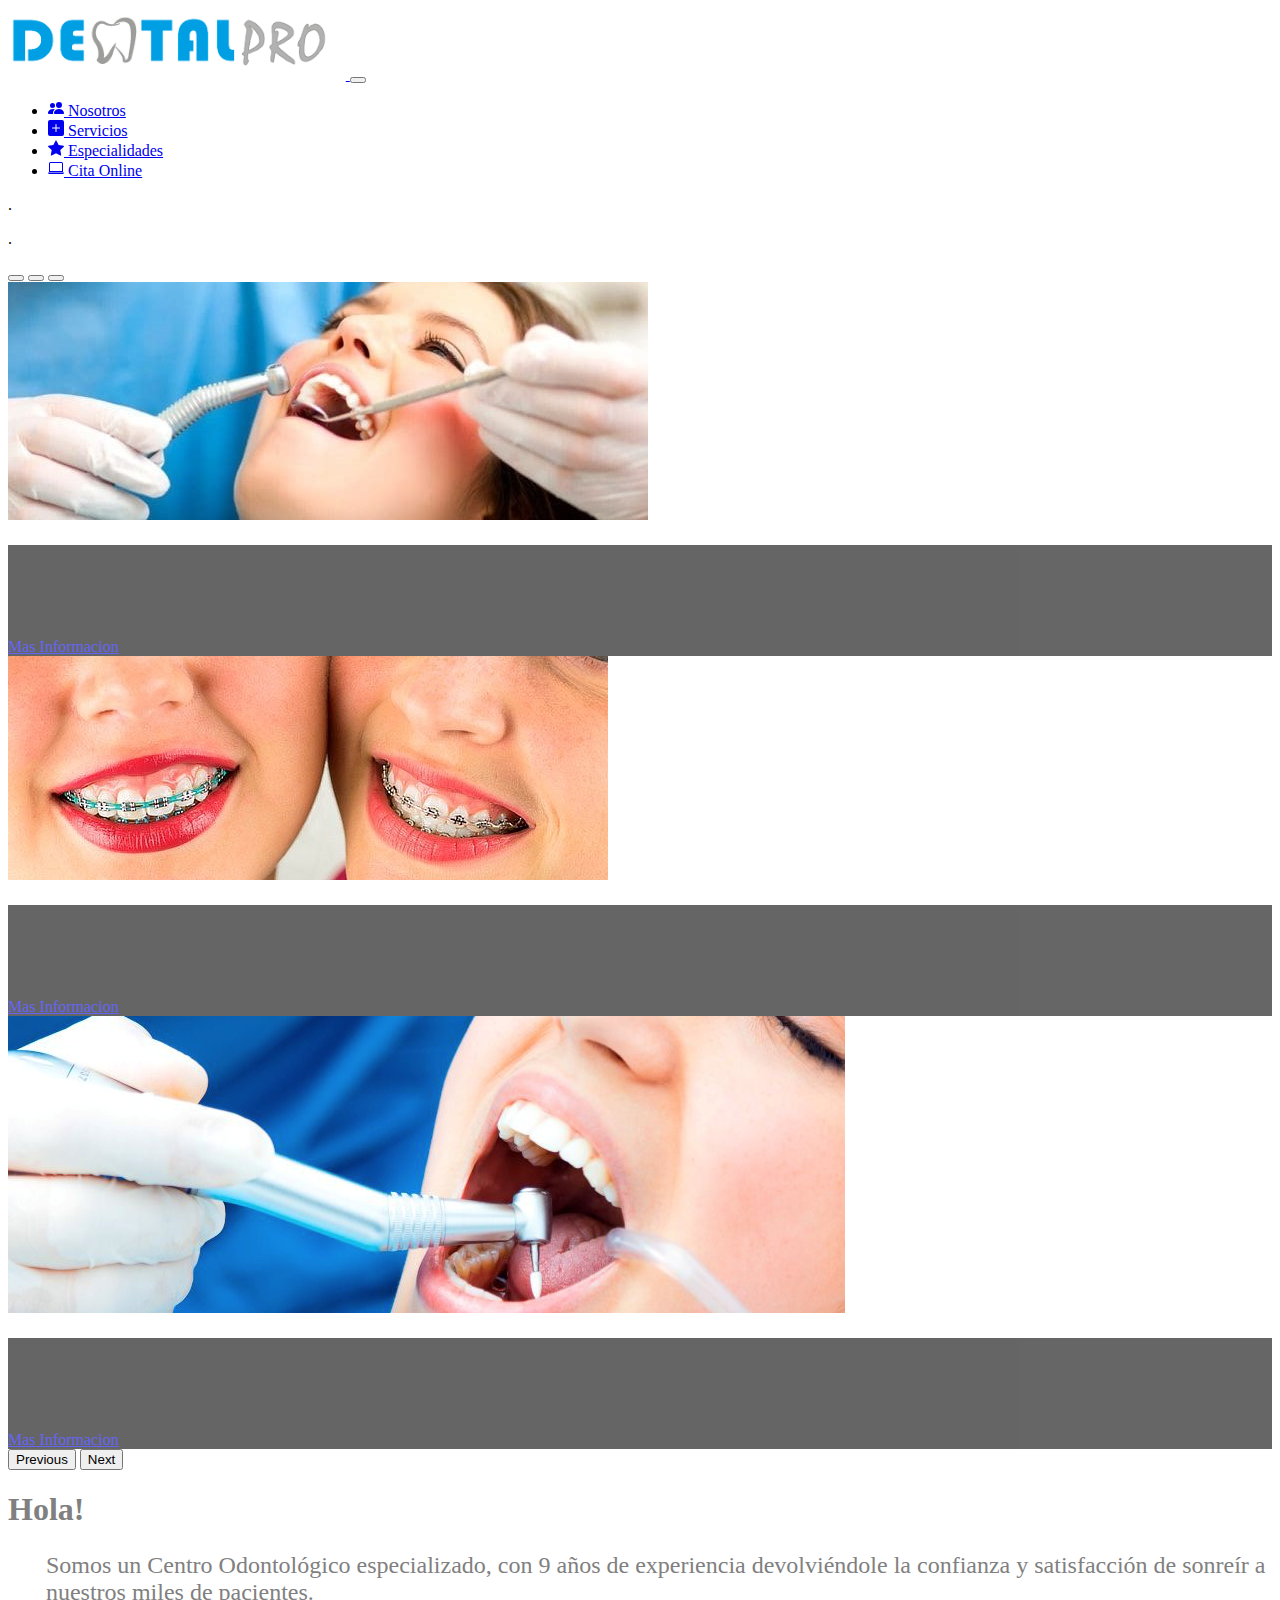
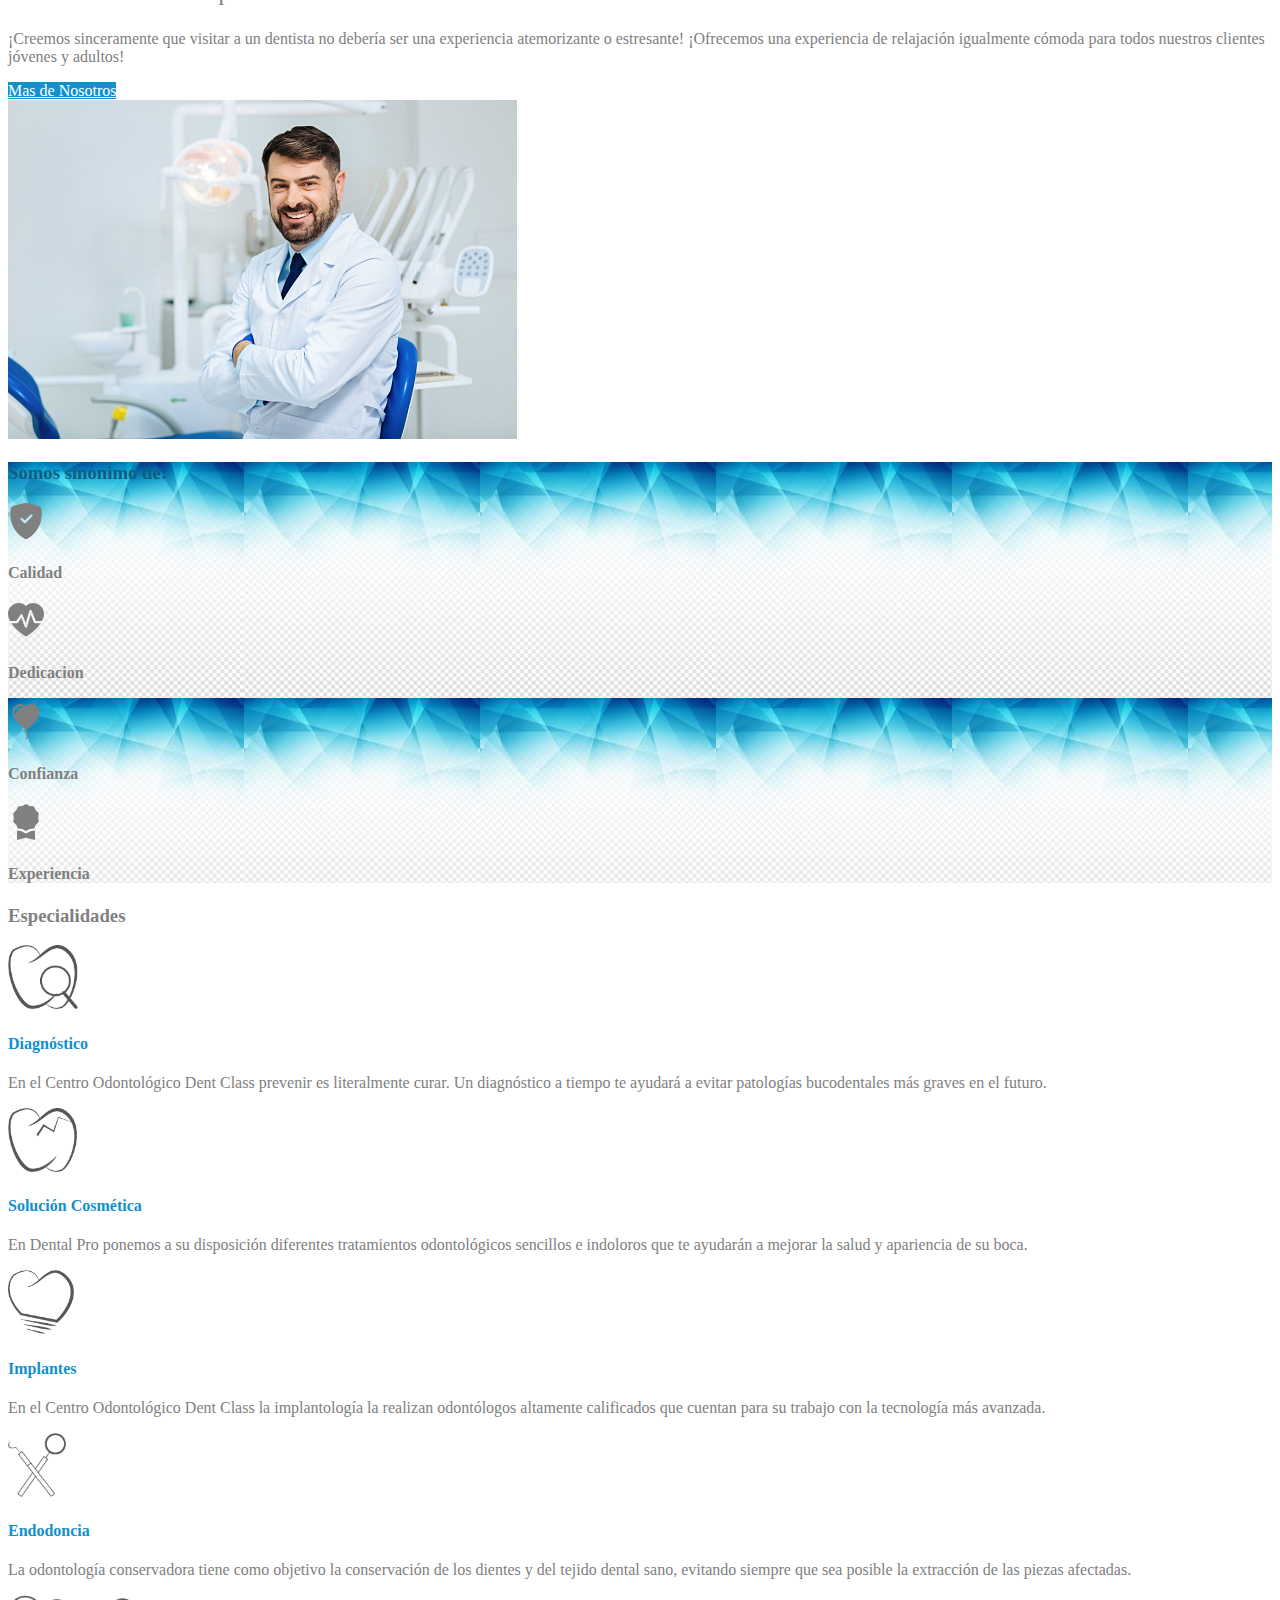
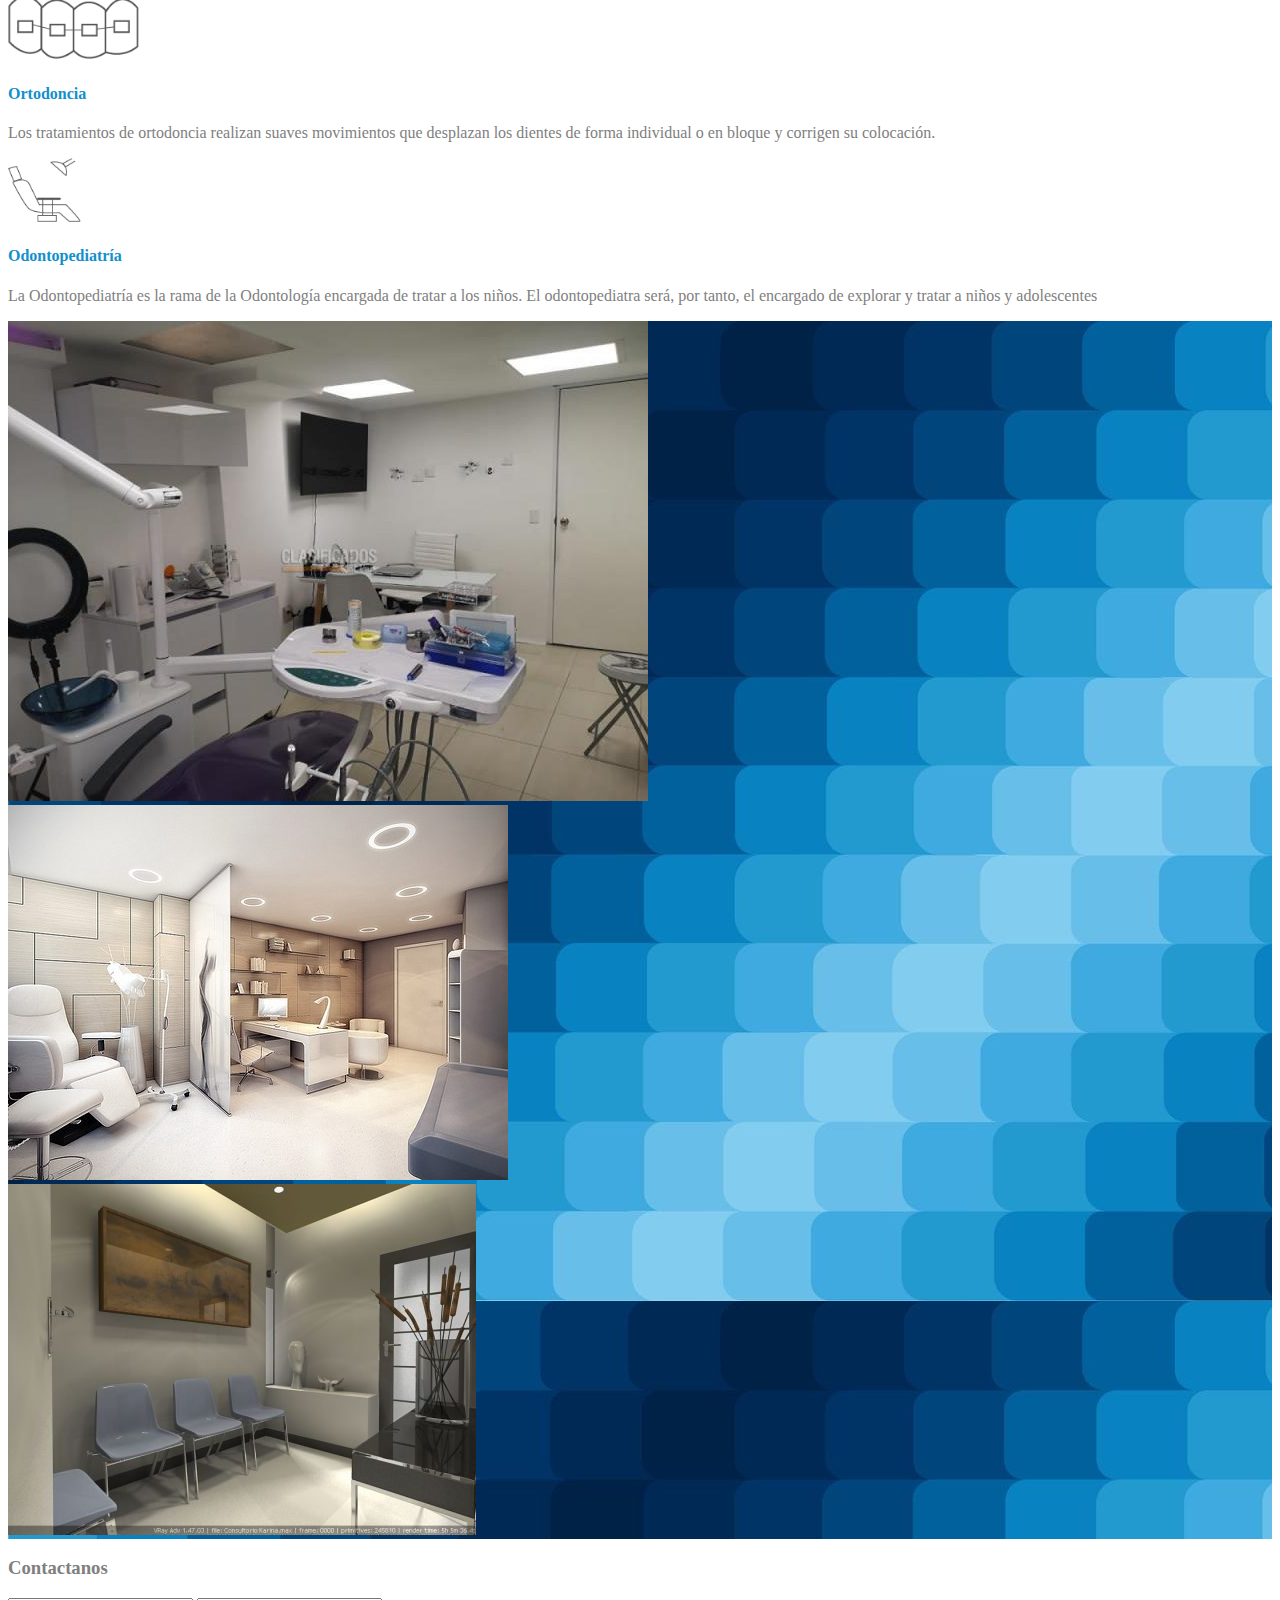
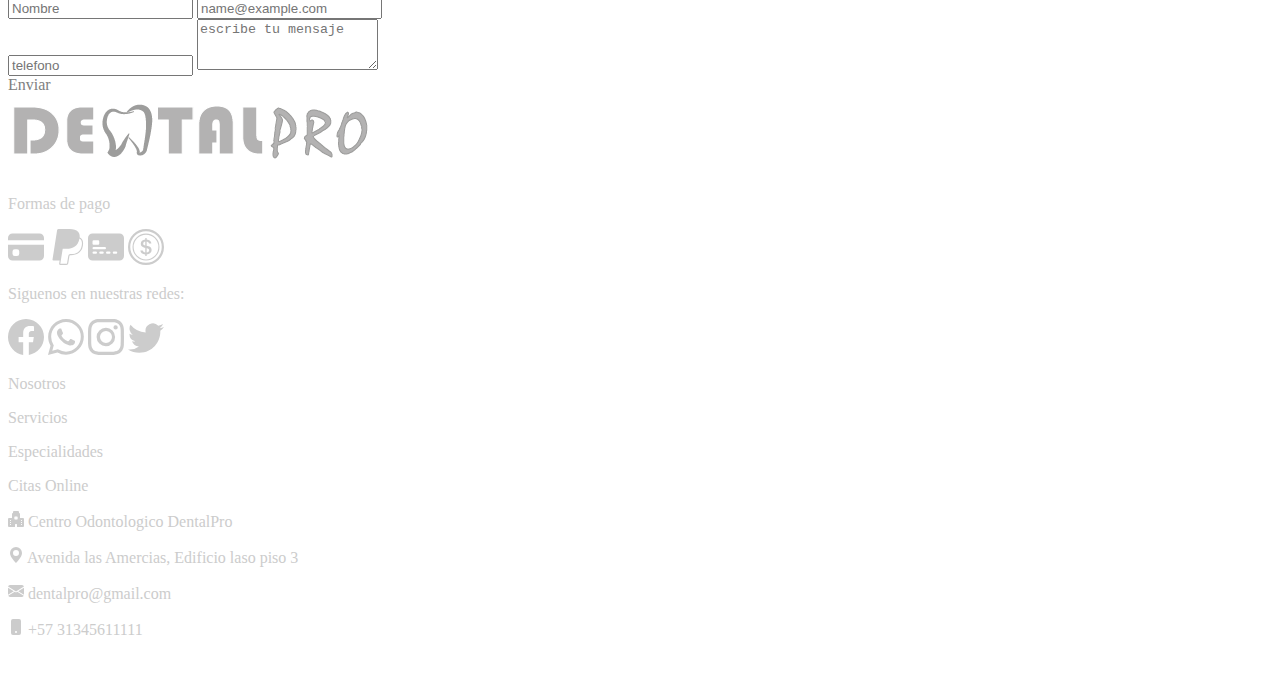
<file: index.html>
<!DOCTYPE html>
<html lang="en">
  <head>
    <!-- Required meta tags -->
    <meta charset="utf-8" />
    <meta name="viewport" content="width=device-width, initial-scale=1" />

    <!-- Bootstrap CSS -->
    <link
      href="https://cdn.jsdelivr.net/npm/bootstrap@5.1.3/dist/css/bootstrap.min.css"
      rel="stylesheet"
      integrity="sha384-1BmE4kWBq78iYhFldvKuhfTAU6auU8tT94WrHftjDbrCEXSU1oBoqyl2QvZ6jIW3"
      crossorigin="anonymous"
    />

    <link
      href="https://cdnjs.cloudflare.com/ajax/libs/font-awesome/6.1.1/css/all.min.css"
      rel="stylesheet"
    />

    <link href="static/css/style.css" rel="stylesheet" />
    <title>DentalPro</title>
  </head>
  <body>
    <nav class="navbar navbar-expand-lg navbar-light bg-light fixed-top ">
      <div class="container-fluid container">
        <a class="navbar-brand" href="#">
          <img id="logo-main" class="img-fluid" src="static/fonts/logo.png" />
        </a>
        <button
          class="navbar-toggler"
          type="button"
          data-bs-toggle="collapse"
          data-bs-target="#navbarSupportedContent"
          aria-controls="navbarSupportedContent"
          aria-expanded="false"
          aria-label="Toggle navigation"
        >
          <span class="navbar-toggler-icon"></span>
        </button>
        <div class="collapse navbar-collapse" id="navbarSupportedContent">
          <ul class="navbar-nav me-auto mb-2 mb-lg-0"></ul>
          <div class="d-flex">
            <ul class="navbar-nav me-auto mb-2 mb-lg-0">
              <li class="nav-item">
                <a class="nav-link" aria-current="page" href="nosotros.html">
                  <svg xmlns="http://www.w3.org/2000/svg" width="16" height="16" fill="currentColor" class="bi bi-people-fill" viewBox="0 0 16 16">
                    <path d="M7 14s-1 0-1-1 1-4 5-4 5 3 5 4-1 1-1 1H7zm4-6a3 3 0 1 0 0-6 3 3 0 0 0 0 6z"/>
                    <path fill-rule="evenodd" d="M5.216 14A2.238 2.238 0 0 1 5 13c0-1.355.68-2.75 1.936-3.72A6.325 6.325 0 0 0 5 9c-4 0-5 3-5 4s1 1 1 1h4.216z"/>
                    <path d="M4.5 8a2.5 2.5 0 1 0 0-5 2.5 2.5 0 0 0 0 5z"/>
                  </svg>
                  Nosotros
                </a>
              </li>
              <li class="nav-item">
                <a class="nav-link" href="servicios.html">
                  <svg xmlns="http://www.w3.org/2000/svg" width="16" height="16" fill="currentColor" class="bi bi-plus-square-fill" viewBox="0 0 16 16">
                    <path d="M2 0a2 2 0 0 0-2 2v12a2 2 0 0 0 2 2h12a2 2 0 0 0 2-2V2a2 2 0 0 0-2-2H2zm6.5 4.5v3h3a.5.5 0 0 1 0 1h-3v3a.5.5 0 0 1-1 0v-3h-3a.5.5 0 0 1 0-1h3v-3a.5.5 0 0 1 1 0z"/>
                  </svg>
                  Servicios</a>
              </li>
              <li class="nav-item">
                <a class="nav-link "
                  href="especialidades.html"
                >
                <svg xmlns="http://www.w3.org/2000/svg" width="16" height="16" fill="currentColor" class="bi bi-star-fill" viewBox="0 0 16 16">
                  <path d="M3.612 15.443c-.386.198-.824-.149-.746-.592l.83-4.73L.173 6.765c-.329-.314-.158-.888.283-.95l4.898-.696L7.538.792c.197-.39.73-.39.927 0l2.184 4.327 4.898.696c.441.062.612.636.282.95l-3.522 3.356.83 4.73c.078.443-.36.79-.746.592L8 13.187l-4.389 2.256z"/>
                </svg>
                  Especialidades
                </a>
                
              </li>
              <li class="nav-item">
                <a class="nav-link" href="cita_online.html" >
                  <svg xmlns="http://www.w3.org/2000/svg" width="16" height="16" fill="currentColor" class="bi bi-laptop" viewBox="0 0 16 16">
                    <path d="M13.5 3a.5.5 0 0 1 .5.5V11H2V3.5a.5.5 0 0 1 .5-.5h11zm-11-1A1.5 1.5 0 0 0 1 3.5V12h14V3.5A1.5 1.5 0 0 0 13.5 2h-11zM0 12.5h16a1.5 1.5 0 0 1-1.5 1.5h-13A1.5 1.5 0 0 1 0 12.5z"/>
                  </svg>
                  Cita Online</a>
              </li>
            </ul>
          </div>
        </div>
      </div>
    </nav>

    <div>
      <p>.</p>
      <p>.</p>
  </div>
    <!---carousel-->
    <div
      id="carouselExampleCaptions"
      class="carousel slide h-50"
      data-bs-ride="carousel"
    >
      <div class="carousel-indicators">
        <button
          type="button"
          data-bs-target="#carouselExampleCaptions"
          data-bs-slide-to="0"
          class="active"
          aria-current="true"
          aria-label="Slide 1"
        ></button>
        <button
          type="button"
          data-bs-target="#carouselExampleCaptions"
          data-bs-slide-to="1"
          aria-label="Slide 2"
        ></button>
        <button
          type="button"
          data-bs-target="#carouselExampleCaptions"
          data-bs-slide-to="2"
          aria-label="Slide 3"
        ></button>
      </div>
      <div class="carousel-inner">
        <div class="carousel-item active">
          <img src="static/images/kids.jpg" class="d-block w-100" alt="img" />
          <div id="info-carousel" class="carousel-caption d-none d-md-block mb-5 w-50 m-auto">
            <h1 id="info" >Odontopediatria</h1>
            <p id="info" class="p-2">Tratamiento bucal de los ninos desde la prevencion hasta la 
            colocacion de sellantes y fluor para evitar  caries, hasta el tratamiento odontologico
            integral</p>
            <a class="btn btn-success" href="#" >Mas Informacion </a>
          </div>
        </div>
        <div class="carousel-item">
          <img src="static/images/orto.jpg" class="d-block w-100" alt="..." />
          <div id="info-carousel" class="carousel-caption d-none d-md-block mb-5 w-50 m-auto">
            <h1 id="info" >Ortodoncia</h1>
            <p id="info" class="p-2">
              Realizamos el tratamiento y correccion de las alteraciones de los dientes mejorando asi la
              estetica de la sonrisa de nuestros pacientes.
            </p>
            <a class="btn btn-success" href="#" >Mas Informacion </a>
          </div>
        </div>
        <div class="carousel-item">
          <img src="static/images/endo.png" class="d-block w-100" alt="..." />
          <div id="info-carousel" class="carousel-caption d-none d-md-block mb-5 w-50 m-auto">
            <h1 id="info" >Rehabilitacion Oral</h1>
            <p id="info" class="p-2">Nos encargamos de devolverle la estetica y armonia oral 
              en pacientes que han perdido uno o varios dientes mediante protesis e implantes.
            </p>
            <a class="btn btn-success" href="#" >Mas Informacion </a>
          </div>
        </div>
      </div>
      <button
        class="carousel-control-prev"
        type="button"
        data-bs-target="#carouselExampleCaptions"
        data-bs-slide="prev"
      >
        <span class="carousel-control-prev-icon" aria-hidden="true"></span>
        <span class="visually-hidden">Previous</span>
      </button>
      <button
        class="carousel-control-next"
        type="button"
        data-bs-target="#carouselExampleCaptions"
        data-bs-slide="next"
      >
        <span class="carousel-control-next-icon" aria-hidden="true"></span>
        <span class="visually-hidden">Next</span>
      </button>
    </div>
    <!---end carousel-->

    <div class="container mt-5">
      <div class="row" style="color:gray">
        <div class="col-md-7">
          <h1>Hola!</h1>
          <p id="texto-grande">
            Somos un Centro Odontológico especializado, con 9 años de
            experiencia devolviéndole la confianza y satisfacción de sonreír a
            nuestros miles de pacientes.
          </p>

          <p>
            ¡Creemos sinceramente que visitar a un dentista no debería ser una
            experiencia atemorizante o estresante! ¡Ofrecemos una experiencia de
            relajación igualmente cómoda para todos nuestros clientes jóvenes y
            adultos!
          </p>

          <a href="nosotros.html" style="background-color:#1290cc; color:white" class="btn">Mas de Nosotros</a>
        </div>

        <div id="col-2" class="col-md-5">
          <img src="static/images/tologo.jpg" class="img-fluid" />
        </div>
      </div>
    </div>

    <!--- section-->
    <div  style="background-image: url('static/images/fondo_1.png');">
      <div class="container mt-5 p-2 text-center"  >
        <h3 class="pt-3" style="color:#105d82"   >Somos sinonimo de:</h4>
        <div class="row" style="color:gray">
          <div class="col-md-3 mt-5">
            <svg xmlns="http://www.w3.org/2000/svg" width="36" height="36" fill="currentColor" class="bi bi-shield-fill-check" viewBox="0 0 16 16">
                <path fill-rule="evenodd" d="M8 0c-.69 0-1.843.265-2.928.56-1.11.3-2.229.655-2.887.87a1.54 1.54 0 0 0-1.044 1.262c-.596 4.477.787 7.795 2.465 9.99a11.777 11.777 0 0 0 2.517 2.453c.386.273.744.482 1.048.625.28.132.581.24.829.24s.548-.108.829-.24a7.159 7.159 0 0 0 1.048-.625 11.775 11.775 0 0 0 2.517-2.453c1.678-2.195 3.061-5.513 2.465-9.99a1.541 1.541 0 0 0-1.044-1.263 62.467 62.467 0 0 0-2.887-.87C9.843.266 8.69 0 8 0zm2.146 5.146a.5.5 0 0 1 .708.708l-3 3a.5.5 0 0 1-.708 0l-1.5-1.5a.5.5 0 1 1 .708-.708L7.5 7.793l2.646-2.647z"/>
              </svg>
            <h4>Calidad</p>
          </div>

          <div  class="col-md-3 mt-5">
            <svg
              xmlns="http://www.w3.org/2000/svg"
              width="36"
              height="36"
              fill="currentColor"
              class="bi bi-heart-pulse-fill"
              viewBox="0 0 16 16"
            >
              <path
                fill-rule="evenodd"
                d="M1.475 9C2.702 10.84 4.779 12.871 8 15c3.221-2.129 5.298-4.16 6.525-6H12a.5.5 0 0 1-.464-.314l-1.457-3.642-1.598 5.593a.5.5 0 0 1-.945.049L5.889 6.568l-1.473 2.21A.5.5 0 0 1 4 9H1.475ZM.879 8C-2.426 1.68 4.41-2 7.824 1.143c.06.055.119.112.176.171a3.12 3.12 0 0 1 .176-.17C11.59-2 18.426 1.68 15.12 8h-2.783l-1.874-4.686a.5.5 0 0 0-.945.049L7.921 8.956 6.464 5.314a.5.5 0 0 0-.88-.091L3.732 8H.88Z"
              />
            </svg>

            <h4>Dedicacion</h4>
          </div>

          <div class="col-md-3 mt-5">
            <svg
              xmlns="http://www.w3.org/2000/svg"
              width="36"
              height="36"
              fill="currentColor"
              class="bi bi-balloon-heart-fill"
              viewBox="0 0 16 16"
            >
              <path
                fill-rule="evenodd"
                d="M8.49 10.92C19.412 3.382 11.28-2.387 8 .986 4.719-2.387-3.413 3.382 7.51 10.92l-.234.468a.25.25 0 1 0 .448.224l.04-.08c.009.17.024.315.051.45.068.344.208.622.448 1.102l.013.028c.212.422.182.85.05 1.246-.135.402-.366.751-.534 1.003a.25.25 0 0 0 .416.278l.004-.007c.166-.248.431-.646.588-1.115.16-.479.212-1.051-.076-1.629-.258-.515-.365-.732-.419-1.004a2.376 2.376 0 0 1-.037-.289l.008.017a.25.25 0 1 0 .448-.224l-.235-.468ZM6.726 1.269c-1.167-.61-2.8-.142-3.454 1.135-.237.463-.36 1.08-.202 1.85.055.27.467.197.527-.071.285-1.256 1.177-2.462 2.989-2.528.234-.008.348-.278.14-.386Z"
              />
            </svg>

            <h4>Confianza</h4>
          </div>

          <div class="col-md-3 mt-5">
            <svg
              xmlns="http://www.w3.org/2000/svg"
              width="36"
              height="36"
              fill="currentColor"
              class="bi bi-award-fill"
              viewBox="0 0 16 16"
            >
              <path
                d="m8 0 1.669.864 1.858.282.842 1.68 1.337 1.32L13.4 6l.306 1.854-1.337 1.32-.842 1.68-1.858.282L8 12l-1.669-.864-1.858-.282-.842-1.68-1.337-1.32L2.6 6l-.306-1.854 1.337-1.32.842-1.68L6.331.864 8 0z"
              />
              <path
                d="M4 11.794V16l4-1 4 1v-4.206l-2.018.306L8 13.126 6.018 12.1 4 11.794z"
              />
            </svg>
            <h4>Experiencia</h4>
          </div>
        </div>
      </div>
    </div>

    <!--- section-->

    <div class="container text-center mt-5" style="color: gray">
      <h3 class="mt-5">Especialidades</h3>
      <div class="row mt-4">
        <div class="col-md-4">
          <img class="img-fluid" id="icon-es" src="static/fonts/diag.png" />
          <h4 style="color:#1290cc" class="mt-4 mb-4" >Diagnóstico</h4>
          <p>
            En el Centro Odontológico Dent Class prevenir es literalmente curar.
            Un diagnóstico a tiempo te ayudará a evitar patologías bucodentales
            más graves en el futuro.
          </p>
        </div>

        <div class="col-md-4">
          <img class="img-fluid" id="icon-es" src="static/fonts/solu.png" />
          <h4 style="color:#1290cc" class="mt-4 mb-4">Solución Cosmética</h4>
          <p>
            En Dental Pro ponemos a su disposición diferentes tratamientos
            odontológicos sencillos e indoloros que te ayudarán a mejorar la
            salud y apariencia de su boca.
          </p>
        </div>

        <div class="col-md-4">
          <img class="img-fluid" id="icon-es" src="static/fonts/impl.png" />
          <h4 style="color:#1290cc" class="mt-4 mb-4">Implantes</h4>
          <p>
            En el Centro Odontológico Dent Class la implantología la realizan
            odontólogos altamente calificados que cuentan para su trabajo con la
            tecnología más avanzada.
          </p>
        </div>
      </div>

      <div class="row m-4">
        <div class="col-md-4">
          <img class="img-fluid" id="icon-es" src="static/fonts/endo.png" />
          <h4 style="color:#1290cc" class="mt-4 mb-4">Endodoncia</h4>
          <p>
            La odontología conservadora tiene como objetivo la conservación de
            los dientes y del tejido dental sano, evitando siempre que sea
            posible la extracción de las piezas afectadas.
          </p>
        </div>

        <div class="col-md-4">
          <img class="img-fluid" id="icon-es" src="static/fonts/ort.png" />
          <h4 style="color:#1290cc" class="mt-4 mb-4">Ortodoncia</h4>
          <p>
            Los tratamientos de ortodoncia realizan suaves movimientos que
            desplazan los dientes de forma individual o en bloque y corrigen su
            colocación.
          </p>
        </div>

        <div class="col-md-4">
          <img class="img-fluid" id="icon-es" src="static/fonts/odonp.png" />
          <h4 style="color:#1290cc" class="mt-4 mb-4">Odontopediatría</h4>
          <p>
            La Odontopediatría es la rama de la Odontología encargada de tratar
            a los niños. El odontopediatra será, por tanto, el encargado de
            explorar y tratar a niños y adolescentes
          </p>
        </div>
      </div>
    </div>

    <!--- section-->

    <div
      class="mt-5"
      style="background-image: url('static/images/fondo_2.png')"
    >
      <div class="container text-center">
        <div class="row">
          <div class="col-md-4 mt-3 mb-3">
            <img src="static/images/consultor_2.jpg" class="img-fluid p-3" />
          </div>

          <div class="col-md-4 mt-3 mb-3">
            <img src="static/images/consultorio.jpg" class="img-fluid p-3" />
          </div>

          <div class="col-md-4 mt-3 mb-3">
            <img src="static/images/sala.jpg" class="img-fluid p-3" />
          </div>
        </div>
      </div>
    </div>

    <!--- contacto-->

    <div class="container mt-5 text-center bg-light " style="color:gray" >
      <h3 class="mt-5">Contactanos</h3>
      <div class="row">
        <div class="col-md-6">

          <input type="text" class="form-control mt-3" id="exampleFormControlInput2" placeholder="Nombre">
          <input type="email" class="form-control mt-3" id="exampleFormControlInput1" placeholder="name@example.com">

          
        </div>
        

        <div class="col-md-6">

          <input type="text" class="form-control mt-3" id="exampleFormControlInput3" placeholder="telefono">

  <textarea placeholder="escribe tu mensaje" class="form-control mt-3" id="exampleFormControlTextarea1" rows="3"></textarea>
      
        </div>
      </div>
      <a class="btn btn-primary mt-3" > Enviar</a>
  </div>

    <!--- footer-->

    <footer class="bg-dark mt-5">
      <div class="container">
        <div class="row" style="color: #cccccc">
          <div class="col-md-3 mt-5 mb-5" >
            <img src="static/fonts/logo_light.png" class="img-fluid" />
            <div class="container m-auto">
              <p>Formas de pago</p>
              <svg
                xmlns="http://www.w3.org/2000/svg"
                width="36"
                height="36"
                fill="currentColor"
                class="bi bi-credit-card-fill"
                viewBox="0 0 16 16"
              >
                <path
                  d="M0 4a2 2 0 0 1 2-2h12a2 2 0 0 1 2 2v1H0V4zm0 3v5a2 2 0 0 0 2 2h12a2 2 0 0 0 2-2V7H0zm3 2h1a1 1 0 0 1 1 1v1a1 1 0 0 1-1 1H3a1 1 0 0 1-1-1v-1a1 1 0 0 1 1-1z"
                />
              </svg>

              <svg
                xmlns="http://www.w3.org/2000/svg"
                width="36"
                height="36"
                fill="currentColor"
                class="bi bi-paypal"
                viewBox="0 0 16 16"
              >
                <path
                  d="M14.06 3.713c.12-1.071-.093-1.832-.702-2.526C12.628.356 11.312 0 9.626 0H4.734a.7.7 0 0 0-.691.59L2.005 13.509a.42.42 0 0 0 .415.486h2.756l-.202 1.28a.628.628 0 0 0 .62.726H8.14c.429 0 .793-.31.862-.731l.025-.13.48-3.043.03-.164.001-.007a.351.351 0 0 1 .348-.297h.38c1.266 0 2.425-.256 3.345-.91.379-.27.712-.603.993-1.005a4.942 4.942 0 0 0 .88-2.195c.242-1.246.13-2.356-.57-3.154a2.687 2.687 0 0 0-.76-.59l-.094-.061ZM6.543 8.82a.695.695 0 0 1 .321-.079H8.3c2.82 0 5.027-1.144 5.672-4.456l.003-.016c.217.124.4.27.548.438.546.623.679 1.535.45 2.71-.272 1.397-.866 2.307-1.663 2.874-.802.57-1.842.815-3.043.815h-.38a.873.873 0 0 0-.863.734l-.03.164-.48 3.043-.024.13-.001.004a.352.352 0 0 1-.348.296H5.595a.106.106 0 0 1-.105-.123l.208-1.32.845-5.214Z"
                />
              </svg>

              <svg
                xmlns="http://www.w3.org/2000/svg"
                width="36"
                height="36"
                fill="currentColor"
                class="bi bi-credit-card-2-front-fill"
                viewBox="0 0 16 16"
              >
                <path
                  d="M0 4a2 2 0 0 1 2-2h12a2 2 0 0 1 2 2v8a2 2 0 0 1-2 2H2a2 2 0 0 1-2-2V4zm2.5 1a.5.5 0 0 0-.5.5v1a.5.5 0 0 0 .5.5h2a.5.5 0 0 0 .5-.5v-1a.5.5 0 0 0-.5-.5h-2zm0 3a.5.5 0 0 0 0 1h5a.5.5 0 0 0 0-1h-5zm0 2a.5.5 0 0 0 0 1h1a.5.5 0 0 0 0-1h-1zm3 0a.5.5 0 0 0 0 1h1a.5.5 0 0 0 0-1h-1zm3 0a.5.5 0 0 0 0 1h1a.5.5 0 0 0 0-1h-1zm3 0a.5.5 0 0 0 0 1h1a.5.5 0 0 0 0-1h-1z"
                />
              </svg>

              <svg
                xmlns="http://www.w3.org/2000/svg"
                width="36"
                height="36"
                fill="currentColor"
                class="bi bi-coin"
                viewBox="0 0 16 16"
              >
                <path
                  d="M5.5 9.511c.076.954.83 1.697 2.182 1.785V12h.6v-.709c1.4-.098 2.218-.846 2.218-1.932 0-.987-.626-1.496-1.745-1.76l-.473-.112V5.57c.6.068.982.396 1.074.85h1.052c-.076-.919-.864-1.638-2.126-1.716V4h-.6v.719c-1.195.117-2.01.836-2.01 1.853 0 .9.606 1.472 1.613 1.707l.397.098v2.034c-.615-.093-1.022-.43-1.114-.9H5.5zm2.177-2.166c-.59-.137-.91-.416-.91-.836 0-.47.345-.822.915-.925v1.76h-.005zm.692 1.193c.717.166 1.048.435 1.048.91 0 .542-.412.914-1.135.982V8.518l.087.02z"
                />
                <path
                  d="M8 15A7 7 0 1 1 8 1a7 7 0 0 1 0 14zm0 1A8 8 0 1 0 8 0a8 8 0 0 0 0 16z"
                />
                <path
                  d="M8 13.5a5.5 5.5 0 1 1 0-11 5.5 5.5 0 0 1 0 11zm0 .5A6 6 0 1 0 8 2a6 6 0 0 0 0 12z"
                />
              </svg>
            </div>
          </div>

          <div class="col-md-3 mt-5 text-center" >
            <p class="mt-4">Siguenos en nuestras redes:</p>
            <div class="container m-auto">
              <svg
                xmlns="http://www.w3.org/2000/svg"
                width="36"
                height="36"
                fill="currentColor"
                class="bi bi-facebook"
                viewBox="0 0 16 16"
              >
                <path
                  d="M16 8.049c0-4.446-3.582-8.05-8-8.05C3.58 0-.002 3.603-.002 8.05c0 4.017 2.926 7.347 6.75 7.951v-5.625h-2.03V8.05H6.75V6.275c0-2.017 1.195-3.131 3.022-3.131.876 0 1.791.157 1.791.157v1.98h-1.009c-.993 0-1.303.621-1.303 1.258v1.51h2.218l-.354 2.326H9.25V16c3.824-.604 6.75-3.934 6.75-7.951z"
                />
              </svg>

              <svg
                xmlns="http://www.w3.org/2000/svg"
                width="36"
                height="36"
                fill="currentColor"
                class="bi bi-whatsapp"
                viewBox="0 0 16 16"
              >
                <path
                  d="M13.601 2.326A7.854 7.854 0 0 0 7.994 0C3.627 0 .068 3.558.064 7.926c0 1.399.366 2.76 1.057 3.965L0 16l4.204-1.102a7.933 7.933 0 0 0 3.79.965h.004c4.368 0 7.926-3.558 7.93-7.93A7.898 7.898 0 0 0 13.6 2.326zM7.994 14.521a6.573 6.573 0 0 1-3.356-.92l-.24-.144-2.494.654.666-2.433-.156-.251a6.56 6.56 0 0 1-1.007-3.505c0-3.626 2.957-6.584 6.591-6.584a6.56 6.56 0 0 1 4.66 1.931 6.557 6.557 0 0 1 1.928 4.66c-.004 3.639-2.961 6.592-6.592 6.592zm3.615-4.934c-.197-.099-1.17-.578-1.353-.646-.182-.065-.315-.099-.445.099-.133.197-.513.646-.627.775-.114.133-.232.148-.43.05-.197-.1-.836-.308-1.592-.985-.59-.525-.985-1.175-1.103-1.372-.114-.198-.011-.304.088-.403.087-.088.197-.232.296-.346.1-.114.133-.198.198-.33.065-.134.034-.248-.015-.347-.05-.099-.445-1.076-.612-1.47-.16-.389-.323-.335-.445-.34-.114-.007-.247-.007-.38-.007a.729.729 0 0 0-.529.247c-.182.198-.691.677-.691 1.654 0 .977.71 1.916.81 2.049.098.133 1.394 2.132 3.383 2.992.47.205.84.326 1.129.418.475.152.904.129 1.246.08.38-.058 1.171-.48 1.338-.943.164-.464.164-.86.114-.943-.049-.084-.182-.133-.38-.232z"
                />
              </svg>

              <svg
                xmlns="http://www.w3.org/2000/svg"
                width="36"
                height="36"
                fill="currentColor"
                class="bi bi-instagram"
                viewBox="0 0 16 16"
              >
                <path
                  d="M8 0C5.829 0 5.556.01 4.703.048 3.85.088 3.269.222 2.76.42a3.917 3.917 0 0 0-1.417.923A3.927 3.927 0 0 0 .42 2.76C.222 3.268.087 3.85.048 4.7.01 5.555 0 5.827 0 8.001c0 2.172.01 2.444.048 3.297.04.852.174 1.433.372 1.942.205.526.478.972.923 1.417.444.445.89.719 1.416.923.51.198 1.09.333 1.942.372C5.555 15.99 5.827 16 8 16s2.444-.01 3.298-.048c.851-.04 1.434-.174 1.943-.372a3.916 3.916 0 0 0 1.416-.923c.445-.445.718-.891.923-1.417.197-.509.332-1.09.372-1.942C15.99 10.445 16 10.173 16 8s-.01-2.445-.048-3.299c-.04-.851-.175-1.433-.372-1.941a3.926 3.926 0 0 0-.923-1.417A3.911 3.911 0 0 0 13.24.42c-.51-.198-1.092-.333-1.943-.372C10.443.01 10.172 0 7.998 0h.003zm-.717 1.442h.718c2.136 0 2.389.007 3.232.046.78.035 1.204.166 1.486.275.373.145.64.319.92.599.28.28.453.546.598.92.11.281.24.705.275 1.485.039.843.047 1.096.047 3.231s-.008 2.389-.047 3.232c-.035.78-.166 1.203-.275 1.485a2.47 2.47 0 0 1-.599.919c-.28.28-.546.453-.92.598-.28.11-.704.24-1.485.276-.843.038-1.096.047-3.232.047s-2.39-.009-3.233-.047c-.78-.036-1.203-.166-1.485-.276a2.478 2.478 0 0 1-.92-.598 2.48 2.48 0 0 1-.6-.92c-.109-.281-.24-.705-.275-1.485-.038-.843-.046-1.096-.046-3.233 0-2.136.008-2.388.046-3.231.036-.78.166-1.204.276-1.486.145-.373.319-.64.599-.92.28-.28.546-.453.92-.598.282-.11.705-.24 1.485-.276.738-.034 1.024-.044 2.515-.045v.002zm4.988 1.328a.96.96 0 1 0 0 1.92.96.96 0 0 0 0-1.92zm-4.27 1.122a4.109 4.109 0 1 0 0 8.217 4.109 4.109 0 0 0 0-8.217zm0 1.441a2.667 2.667 0 1 1 0 5.334 2.667 2.667 0 0 1 0-5.334z"
                />
              </svg>

              <svg
                xmlns="http://www.w3.org/2000/svg"
                width="36"
                height="36"
                fill="currentColor"
                class="bi bi-twitter"
                viewBox="0 0 16 16"
              >
                <path
                  d="M5.026 15c6.038 0 9.341-5.003 9.341-9.334 0-.14 0-.282-.006-.422A6.685 6.685 0 0 0 16 3.542a6.658 6.658 0 0 1-1.889.518 3.301 3.301 0 0 0 1.447-1.817 6.533 6.533 0 0 1-2.087.793A3.286 3.286 0 0 0 7.875 6.03a9.325 9.325 0 0 1-6.767-3.429 3.289 3.289 0 0 0 1.018 4.382A3.323 3.323 0 0 1 .64 6.575v.045a3.288 3.288 0 0 0 2.632 3.218 3.203 3.203 0 0 1-.865.115 3.23 3.23 0 0 1-.614-.057 3.283 3.283 0 0 0 3.067 2.277A6.588 6.588 0 0 1 .78 13.58a6.32 6.32 0 0 1-.78-.045A9.344 9.344 0 0 0 5.026 15z"
                />
              </svg>
            </div>
          </div>

          <div class="col-md-2 mt-5" >
            <p>Nosotros</p>
            <p>Servicios</p>
            <p>Especialidades</p>
            <p>Citas Online</p>
          </div>

          <div class="col-md-4 mt-5" >
            <p>
              <svg
                xmlns="http://www.w3.org/2000/svg"
                width="16"
                height="16"
                fill="currentColor"
                class="bi bi-hospital-fill"
                viewBox="0 0 16 16"
              >
                <path
                  d="M6 0a1 1 0 0 0-1 1v1a1 1 0 0 0-1 1v4H1a1 1 0 0 0-1 1v7a1 1 0 0 0 1 1h6v-2.5a.5.5 0 0 1 .5-.5h1a.5.5 0 0 1 .5.5V16h6a1 1 0 0 0 1-1V8a1 1 0 0 0-1-1h-3V3a1 1 0 0 0-1-1V1a1 1 0 0 0-1-1H6Zm2.5 5.034v1.1l.953-.55.5.867L9 7l.953.55-.5.866-.953-.55v1.1h-1v-1.1l-.953.55-.5-.866L7 7l-.953-.55.5-.866.953.55v-1.1h1ZM2.25 9h.5a.25.25 0 0 1 .25.25v.5a.25.25 0 0 1-.25.25h-.5A.25.25 0 0 1 2 9.75v-.5A.25.25 0 0 1 2.25 9Zm0 2h.5a.25.25 0 0 1 .25.25v.5a.25.25 0 0 1-.25.25h-.5a.25.25 0 0 1-.25-.25v-.5a.25.25 0 0 1 .25-.25ZM2 13.25a.25.25 0 0 1 .25-.25h.5a.25.25 0 0 1 .25.25v.5a.25.25 0 0 1-.25.25h-.5a.25.25 0 0 1-.25-.25v-.5ZM13.25 9h.5a.25.25 0 0 1 .25.25v.5a.25.25 0 0 1-.25.25h-.5a.25.25 0 0 1-.25-.25v-.5a.25.25 0 0 1 .25-.25ZM13 11.25a.25.25 0 0 1 .25-.25h.5a.25.25 0 0 1 .25.25v.5a.25.25 0 0 1-.25.25h-.5a.25.25 0 0 1-.25-.25v-.5Zm.25 1.75h.5a.25.25 0 0 1 .25.25v.5a.25.25 0 0 1-.25.25h-.5a.25.25 0 0 1-.25-.25v-.5a.25.25 0 0 1 .25-.25Z"
                />
              </svg>
              Centro Odontologico DentalPro
            </p>

            <p>
              <svg
                xmlns="http://www.w3.org/2000/svg"
                width="16"
                height="16"
                fill="currentColor"
                class="bi bi-geo-alt-fill"
                viewBox="0 0 16 16"
              >
                <path
                  d="M8 16s6-5.686 6-10A6 6 0 0 0 2 6c0 4.314 6 10 6 10zm0-7a3 3 0 1 1 0-6 3 3 0 0 1 0 6z"
                />
              </svg>
              Avenida las Amercias, Edificio laso piso 3
            </p>

            <p>
              <svg
                xmlns="http://www.w3.org/2000/svg"
                width="16"
                height="16"
                fill="currentColor"
                class="bi bi-envelope-fill"
                viewBox="0 0 16 16"
              >
                <path
                  d="M.05 3.555A2 2 0 0 1 2 2h12a2 2 0 0 1 1.95 1.555L8 8.414.05 3.555ZM0 4.697v7.104l5.803-3.558L0 4.697ZM6.761 8.83l-6.57 4.027A2 2 0 0 0 2 14h12a2 2 0 0 0 1.808-1.144l-6.57-4.027L8 9.586l-1.239-.757Zm3.436-.586L16 11.801V4.697l-5.803 3.546Z"
                />
              </svg>
              dentalpro@gmail.com
            </p>

            <p>
              <svg
                xmlns="http://www.w3.org/2000/svg"
                width="16"
                height="16"
                fill="currentColor"
                class="bi bi-phone-fill"
                viewBox="0 0 16 16"
              >
                <path
                  d="M3 2a2 2 0 0 1 2-2h6a2 2 0 0 1 2 2v12a2 2 0 0 1-2 2H5a2 2 0 0 1-2-2V2zm6 11a1 1 0 1 0-2 0 1 1 0 0 0 2 0z"
                />
              </svg>
              +57 31345611111
            </p>
          </div>
        </div>

      </div>
      <div class="bg-dark text-center p-2" style="color:white">
        &copy DentalPro | HARVY ROSERO 2022
      </div>
    </footer>

    <script
      src="https://cdn.jsdelivr.net/npm/bootstrap@5.1.3/dist/js/bootstrap.bundle.min.js"
      integrity="sha384-ka7Sk0Gln4gmtz2MlQnikT1wXgYsOg+OMhuP+IlRH9sENBO0LRn5q+8nbTov4+1p"
      crossorigin="anonymous"
    ></script>
  </body>
</html>
</file>
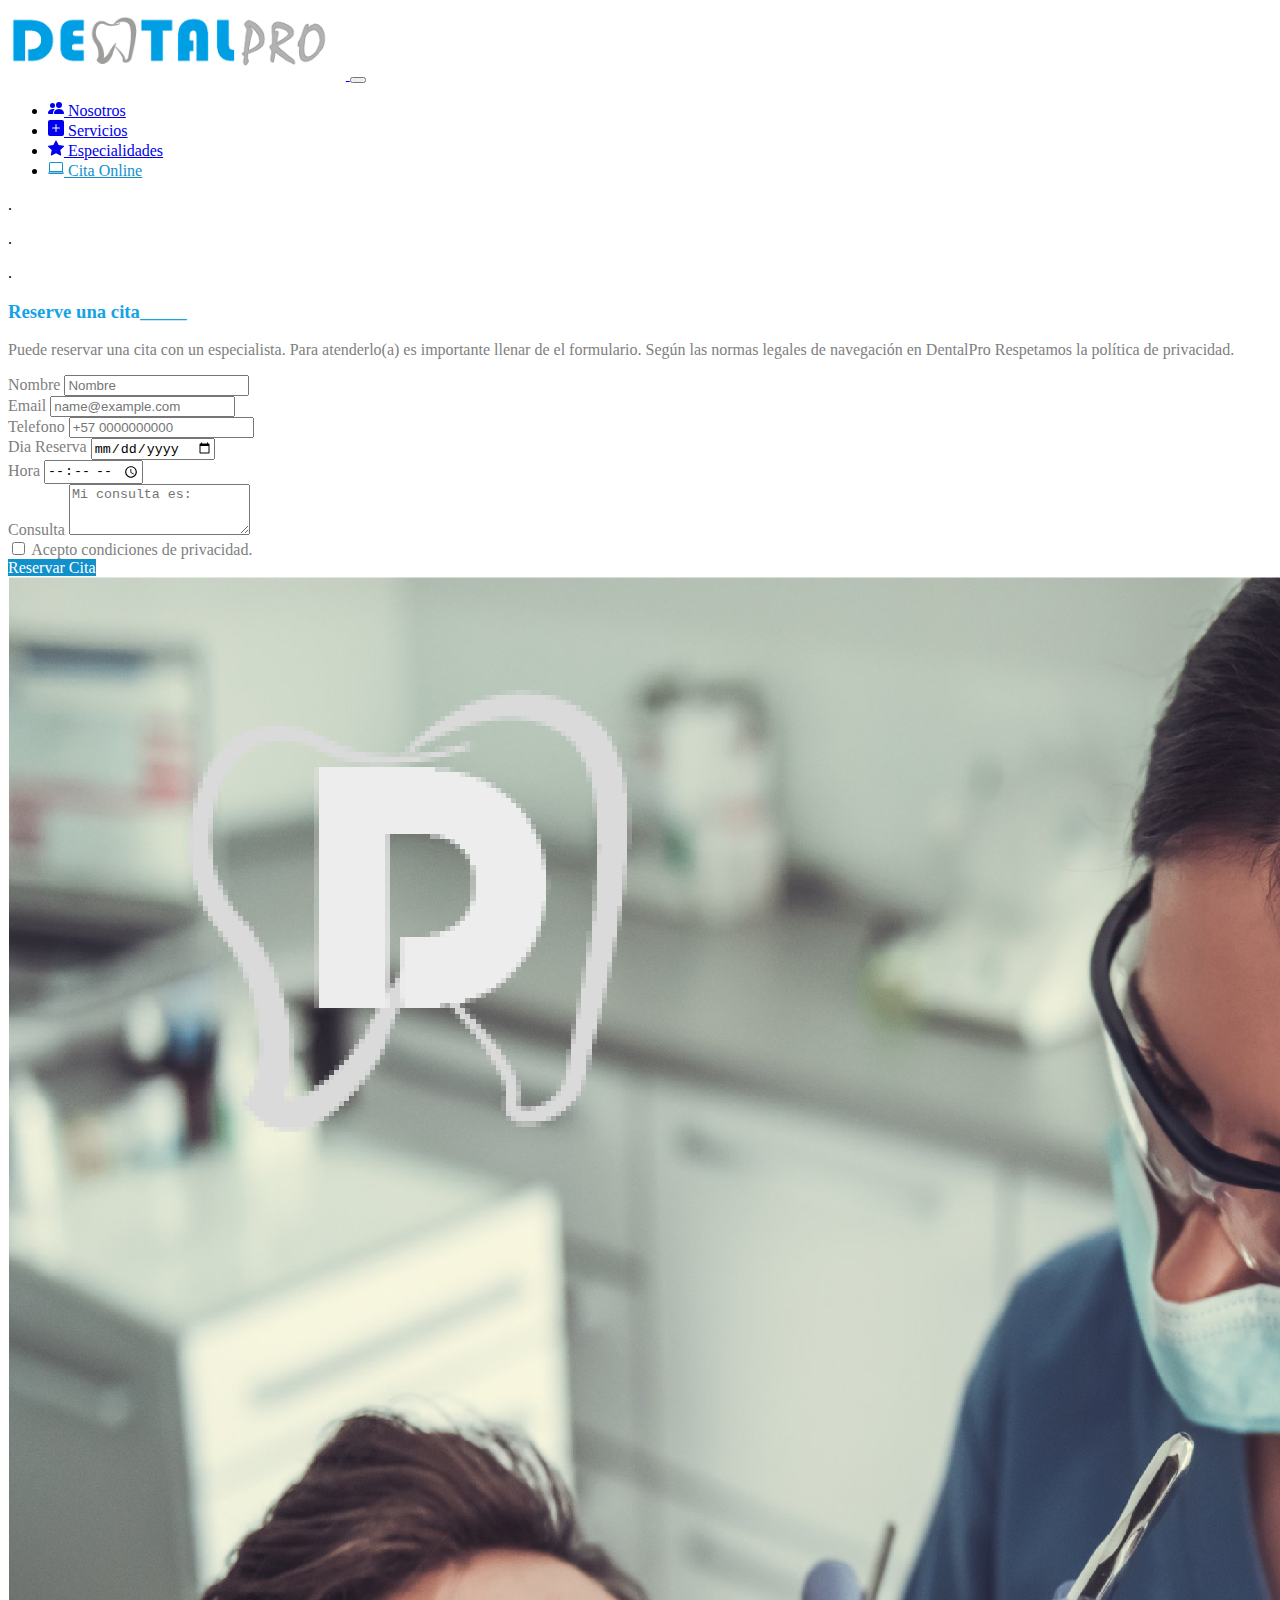
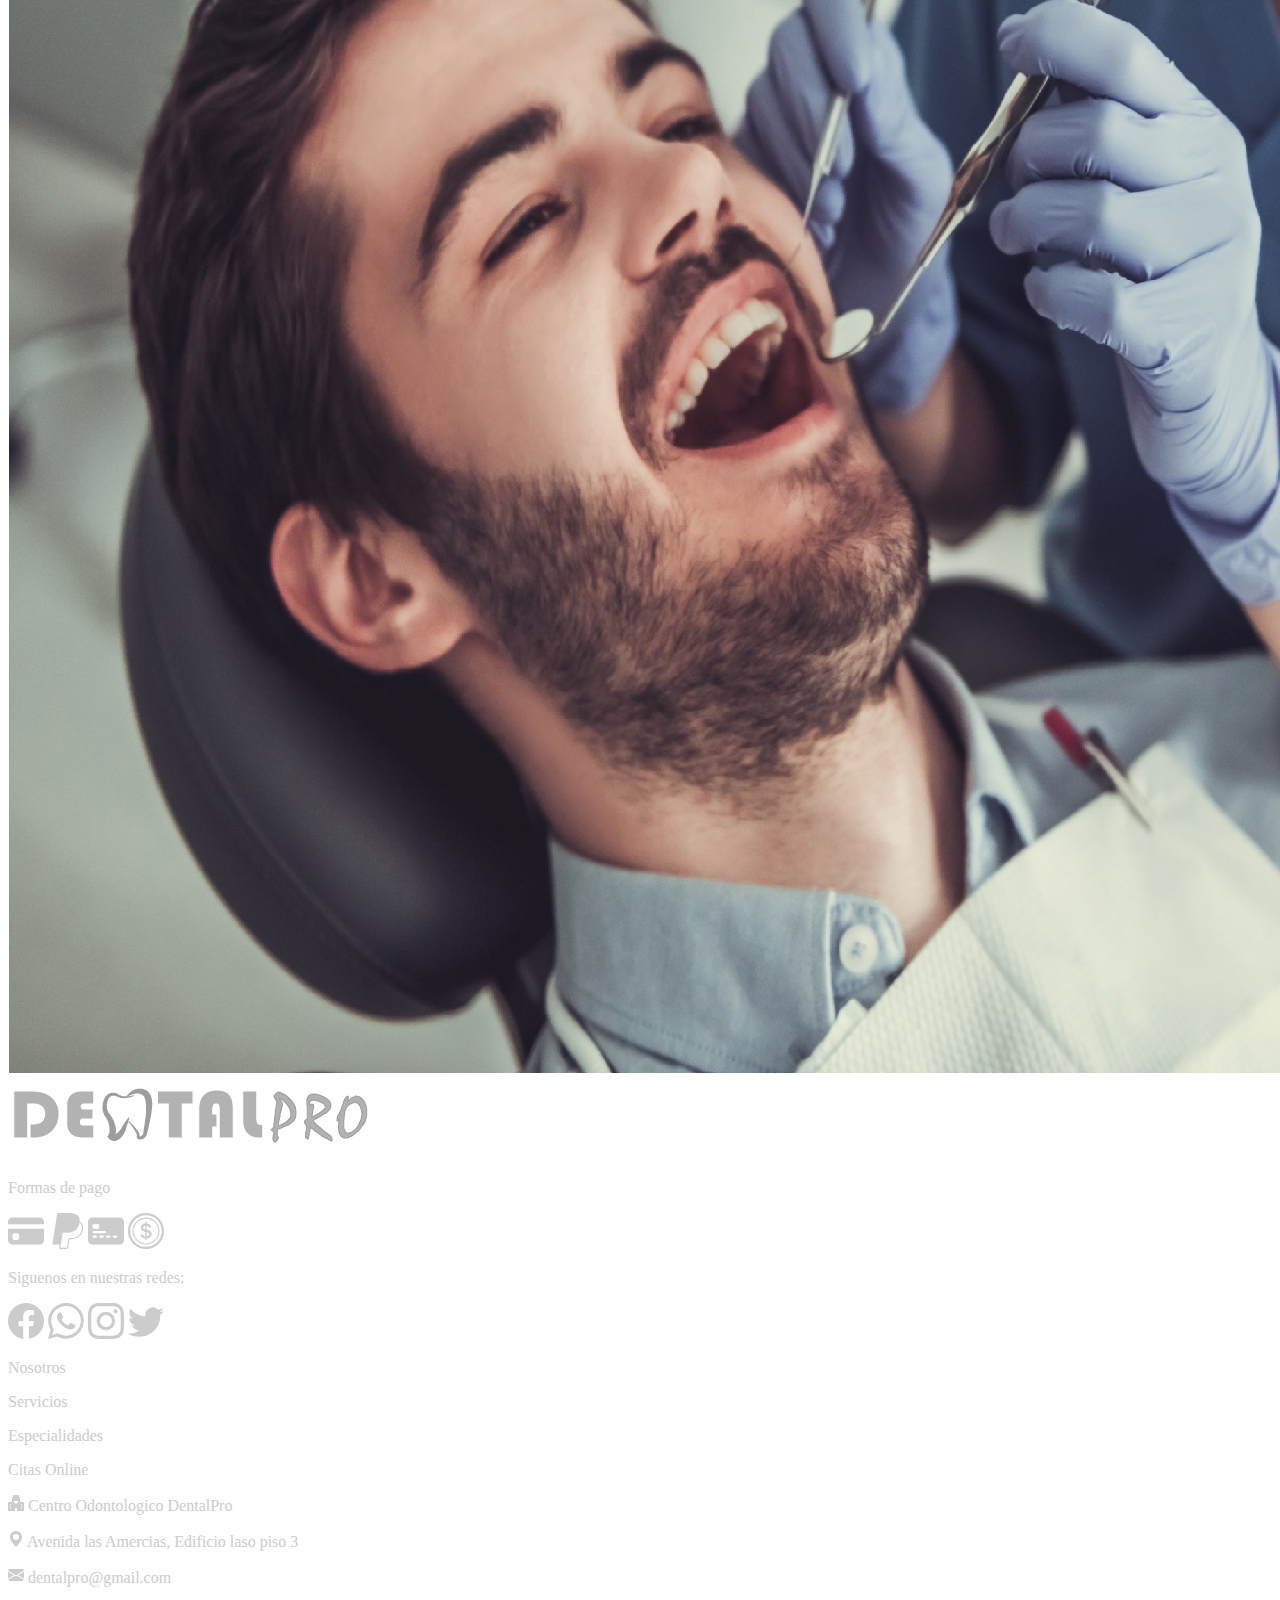
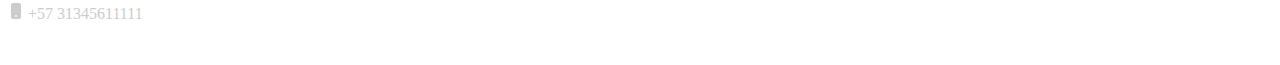
<file: cita_online.html>
<!DOCTYPE html>
<html lang="en">
  <head>
    <!-- Required meta tags -->
    <meta charset="utf-8" />
    <meta name="viewport" content="width=device-width, initial-scale=1" />

    <!-- Bootstrap CSS -->
    <link
      href="https://cdn.jsdelivr.net/npm/bootstrap@5.1.3/dist/css/bootstrap.min.css"
      rel="stylesheet"
      integrity="sha384-1BmE4kWBq78iYhFldvKuhfTAU6auU8tT94WrHftjDbrCEXSU1oBoqyl2QvZ6jIW3"
      crossorigin="anonymous"
    />

    <link
      href="https://cdnjs.cloudflare.com/ajax/libs/font-awesome/6.1.1/css/all.min.css"
      rel="stylesheet"
    />

    <link href="static/css/style.css" rel="stylesheet" />
    <title>DentalPro</title>
  </head>
  <body>
    <nav class="navbar navbar-expand-lg navbar-light bg-light fixed-top">
      <div class="container-fluid container">
        <a class="navbar-brand" href="index.html">
          <img id="logo-main" class="img-fluid" src="static/fonts/logo.png" />
        </a>
        <button
          class="navbar-toggler"
          type="button"
          data-bs-toggle="collapse"
          data-bs-target="#navbarSupportedContent"
          aria-controls="navbarSupportedContent"
          aria-expanded="false"
          aria-label="Toggle navigation"
        >
          <span class="navbar-toggler-icon"></span>
        </button>
        <div class="collapse navbar-collapse" id="navbarSupportedContent">
          <ul class="navbar-nav me-auto mb-2 mb-lg-0"></ul>
          <div class="d-flex">
            <ul class="navbar-nav me-auto mb-2 mb-lg-0">
              <li class="nav-item">
                <a class="nav-link" aria-current="page" href="nosotros.html">
                  <svg
                    xmlns="http://www.w3.org/2000/svg"
                    width="16"
                    height="16"
                    fill="currentColor"
                    class="bi bi-people-fill"
                    viewBox="0 0 16 16"
                  >
                    <path
                      d="M7 14s-1 0-1-1 1-4 5-4 5 3 5 4-1 1-1 1H7zm4-6a3 3 0 1 0 0-6 3 3 0 0 0 0 6z"
                    />
                    <path
                      fill-rule="evenodd"
                      d="M5.216 14A2.238 2.238 0 0 1 5 13c0-1.355.68-2.75 1.936-3.72A6.325 6.325 0 0 0 5 9c-4 0-5 3-5 4s1 1 1 1h4.216z"
                    />
                    <path d="M4.5 8a2.5 2.5 0 1 0 0-5 2.5 2.5 0 0 0 0 5z" />
                  </svg>
                  Nosotros
                </a>
              </li>
              <li class="nav-item">
                <a class="nav-link" href="servicios.html">
                  <svg
                    xmlns="http://www.w3.org/2000/svg"
                    width="16"
                    height="16"
                    fill="currentColor"
                    class="bi bi-plus-square-fill"
                    viewBox="0 0 16 16"
                  >
                    <path
                      d="M2 0a2 2 0 0 0-2 2v12a2 2 0 0 0 2 2h12a2 2 0 0 0 2-2V2a2 2 0 0 0-2-2H2zm6.5 4.5v3h3a.5.5 0 0 1 0 1h-3v3a.5.5 0 0 1-1 0v-3h-3a.5.5 0 0 1 0-1h3v-3a.5.5 0 0 1 1 0z"
                    />
                  </svg>
                  Servicios</a
                >
              </li>
              <li class="nav-item">
                <a class="nav-link" href="especialidades.html">
                  <svg
                    xmlns="http://www.w3.org/2000/svg"
                    width="16"
                    height="16"
                    fill="currentColor"
                    class="bi bi-star-fill"
                    viewBox="0 0 16 16"
                  >
                    <path
                      d="M3.612 15.443c-.386.198-.824-.149-.746-.592l.83-4.73L.173 6.765c-.329-.314-.158-.888.283-.95l4.898-.696L7.538.792c.197-.39.73-.39.927 0l2.184 4.327 4.898.696c.441.062.612.636.282.95l-3.522 3.356.83 4.73c.078.443-.36.79-.746.592L8 13.187l-4.389 2.256z"
                    />
                  </svg>
                  Especialidades
                </a>
              </li>
              <li class="nav-item">
                <a class="nav-link" href="cita_online.html" style="color:#1290cc" >
                  <svg
                    xmlns="http://www.w3.org/2000/svg"
                    width="16"
                    height="16"
                    fill="currentColor"
                    class="bi bi-laptop"
                    viewBox="0 0 16 16"
                  >
                    <path
                      d="M13.5 3a.5.5 0 0 1 .5.5V11H2V3.5a.5.5 0 0 1 .5-.5h11zm-11-1A1.5 1.5 0 0 0 1 3.5V12h14V3.5A1.5 1.5 0 0 0 13.5 2h-11zM0 12.5h16a1.5 1.5 0 0 1-1.5 1.5h-13A1.5 1.5 0 0 1 0 12.5z"
                    />
                  </svg>
                  Cita Online</a
                >
              </li>
            </ul>
          </div>
        </div>
      </div>
    </nav>

    <!---  section-->
    <div>
        <p>.</p>
        <p>.</p>
        <p>.</p>
    </div>

    <div  class="container mt-5">
      <div class="row" style="color: gray">
        <div class="col-md-6">
          <form method="POST">
            <h3 style="color:#15a3e6" >Reserve una cita_____</h3>
            <p>
              Puede reservar una cita con un especialista. Para atenderlo(a) es
              importante llenar de el formulario. Según las normas legales de
              navegación en DentalPro Respetamos la política de privacidad.
            </p>
            <div class="mb-3">
              <label for="exampleFormControlInput1" class="form-label"
                >Nombre
              </label>
              <input
                type="text"
                class="form-control"
                id="exampleFormControlInput1"
                placeholder="Nombre"
              />
            </div>
            <div class="mb-3">
              <label for="exampleFormControlInput2" class="form-label"
                >Email
              </label>
              <input
                type="email"
                class="form-control"
                id="exampleFormControlInput2"
                placeholder="name@example.com"
              />
            </div>

            <div class="mb-3">
              <label for="exampleFormControlInput3" class="form-label"
                >Telefono
              </label>
              <input
                type="number"
                class="form-control"
                id="exampleFormControlInput3"
                placeholder="+57 0000000000"
              />
            </div>

            <div class="mb-3">
              <label for="exampleFormControlInput4" class="form-label"
                >Dia Reserva
              </label>
              <input
                type="date"
                class="form-control"
                id="exampleFormControlInput4"
              />
            </div>

            <div class="mb-3">
              <label for="exampleFormControlInput5" class="form-label"
                >Hora
              </label>
              <input
                type="time"
                class="form-control"
                id="exampleFormControlInput5"
              />
            </div>

            <div class="mb-3">
              <label for="exampleFormControlTextarea6" class="form-label"
                >Consulta</label
              >
              <textarea
                placeholder="Mi consulta es:"
                class="form-control"
                id="exampleFormControlTextarea6"
                rows="3"
              ></textarea>
            </div>

            <div class="form-check">
              <input
                class="form-check-input"
                type="checkbox"
                value=""
                id="flexCheckDefault"
              />
              <label class="form-check-label" for="flexCheckDefault">
                Acepto condiciones de privacidad.
              </label>
            </div>
            <a style="background-color:#1290cc; color:white"  class="btn btn-primary mt-2"> Reservar Cita</a>
          </form>
        </div>
        <div id="col-2" class="col-md-6">
          <img src="static/images/citas.jpg" class="img-fluid" />
        </div>
      </div>
    </div>

    <!--- footer-->

    <footer class="bg-dark mt-5">
      <div class="container">
        <div class="row" style="color: #cccccc">
          <div class="col-md-3 mt-5 mb-5">
            <img src="static/fonts/logo_light.png" class="img-fluid" />
            <div class="container m-auto">
              <p>Formas de pago</p>
              <svg
                xmlns="http://www.w3.org/2000/svg"
                width="36"
                height="36"
                fill="currentColor"
                class="bi bi-credit-card-fill"
                viewBox="0 0 16 16"
              >
                <path
                  d="M0 4a2 2 0 0 1 2-2h12a2 2 0 0 1 2 2v1H0V4zm0 3v5a2 2 0 0 0 2 2h12a2 2 0 0 0 2-2V7H0zm3 2h1a1 1 0 0 1 1 1v1a1 1 0 0 1-1 1H3a1 1 0 0 1-1-1v-1a1 1 0 0 1 1-1z"
                />
              </svg>

              <svg
                xmlns="http://www.w3.org/2000/svg"
                width="36"
                height="36"
                fill="currentColor"
                class="bi bi-paypal"
                viewBox="0 0 16 16"
              >
                <path
                  d="M14.06 3.713c.12-1.071-.093-1.832-.702-2.526C12.628.356 11.312 0 9.626 0H4.734a.7.7 0 0 0-.691.59L2.005 13.509a.42.42 0 0 0 .415.486h2.756l-.202 1.28a.628.628 0 0 0 .62.726H8.14c.429 0 .793-.31.862-.731l.025-.13.48-3.043.03-.164.001-.007a.351.351 0 0 1 .348-.297h.38c1.266 0 2.425-.256 3.345-.91.379-.27.712-.603.993-1.005a4.942 4.942 0 0 0 .88-2.195c.242-1.246.13-2.356-.57-3.154a2.687 2.687 0 0 0-.76-.59l-.094-.061ZM6.543 8.82a.695.695 0 0 1 .321-.079H8.3c2.82 0 5.027-1.144 5.672-4.456l.003-.016c.217.124.4.27.548.438.546.623.679 1.535.45 2.71-.272 1.397-.866 2.307-1.663 2.874-.802.57-1.842.815-3.043.815h-.38a.873.873 0 0 0-.863.734l-.03.164-.48 3.043-.024.13-.001.004a.352.352 0 0 1-.348.296H5.595a.106.106 0 0 1-.105-.123l.208-1.32.845-5.214Z"
                />
              </svg>

              <svg
                xmlns="http://www.w3.org/2000/svg"
                width="36"
                height="36"
                fill="currentColor"
                class="bi bi-credit-card-2-front-fill"
                viewBox="0 0 16 16"
              >
                <path
                  d="M0 4a2 2 0 0 1 2-2h12a2 2 0 0 1 2 2v8a2 2 0 0 1-2 2H2a2 2 0 0 1-2-2V4zm2.5 1a.5.5 0 0 0-.5.5v1a.5.5 0 0 0 .5.5h2a.5.5 0 0 0 .5-.5v-1a.5.5 0 0 0-.5-.5h-2zm0 3a.5.5 0 0 0 0 1h5a.5.5 0 0 0 0-1h-5zm0 2a.5.5 0 0 0 0 1h1a.5.5 0 0 0 0-1h-1zm3 0a.5.5 0 0 0 0 1h1a.5.5 0 0 0 0-1h-1zm3 0a.5.5 0 0 0 0 1h1a.5.5 0 0 0 0-1h-1zm3 0a.5.5 0 0 0 0 1h1a.5.5 0 0 0 0-1h-1z"
                />
              </svg>

              <svg
                xmlns="http://www.w3.org/2000/svg"
                width="36"
                height="36"
                fill="currentColor"
                class="bi bi-coin"
                viewBox="0 0 16 16"
              >
                <path
                  d="M5.5 9.511c.076.954.83 1.697 2.182 1.785V12h.6v-.709c1.4-.098 2.218-.846 2.218-1.932 0-.987-.626-1.496-1.745-1.76l-.473-.112V5.57c.6.068.982.396 1.074.85h1.052c-.076-.919-.864-1.638-2.126-1.716V4h-.6v.719c-1.195.117-2.01.836-2.01 1.853 0 .9.606 1.472 1.613 1.707l.397.098v2.034c-.615-.093-1.022-.43-1.114-.9H5.5zm2.177-2.166c-.59-.137-.91-.416-.91-.836 0-.47.345-.822.915-.925v1.76h-.005zm.692 1.193c.717.166 1.048.435 1.048.91 0 .542-.412.914-1.135.982V8.518l.087.02z"
                />
                <path
                  d="M8 15A7 7 0 1 1 8 1a7 7 0 0 1 0 14zm0 1A8 8 0 1 0 8 0a8 8 0 0 0 0 16z"
                />
                <path
                  d="M8 13.5a5.5 5.5 0 1 1 0-11 5.5 5.5 0 0 1 0 11zm0 .5A6 6 0 1 0 8 2a6 6 0 0 0 0 12z"
                />
              </svg>
            </div>
          </div>

          <div class="col-md-3 mt-5 text-center">
            <p class="mt-4">Siguenos en nuestras redes:</p>
            <div class="container m-auto">
              <svg
                xmlns="http://www.w3.org/2000/svg"
                width="36"
                height="36"
                fill="currentColor"
                class="bi bi-facebook"
                viewBox="0 0 16 16"
              >
                <path
                  d="M16 8.049c0-4.446-3.582-8.05-8-8.05C3.58 0-.002 3.603-.002 8.05c0 4.017 2.926 7.347 6.75 7.951v-5.625h-2.03V8.05H6.75V6.275c0-2.017 1.195-3.131 3.022-3.131.876 0 1.791.157 1.791.157v1.98h-1.009c-.993 0-1.303.621-1.303 1.258v1.51h2.218l-.354 2.326H9.25V16c3.824-.604 6.75-3.934 6.75-7.951z"
                />
              </svg>

              <svg
                xmlns="http://www.w3.org/2000/svg"
                width="36"
                height="36"
                fill="currentColor"
                class="bi bi-whatsapp"
                viewBox="0 0 16 16"
              >
                <path
                  d="M13.601 2.326A7.854 7.854 0 0 0 7.994 0C3.627 0 .068 3.558.064 7.926c0 1.399.366 2.76 1.057 3.965L0 16l4.204-1.102a7.933 7.933 0 0 0 3.79.965h.004c4.368 0 7.926-3.558 7.93-7.93A7.898 7.898 0 0 0 13.6 2.326zM7.994 14.521a6.573 6.573 0 0 1-3.356-.92l-.24-.144-2.494.654.666-2.433-.156-.251a6.56 6.56 0 0 1-1.007-3.505c0-3.626 2.957-6.584 6.591-6.584a6.56 6.56 0 0 1 4.66 1.931 6.557 6.557 0 0 1 1.928 4.66c-.004 3.639-2.961 6.592-6.592 6.592zm3.615-4.934c-.197-.099-1.17-.578-1.353-.646-.182-.065-.315-.099-.445.099-.133.197-.513.646-.627.775-.114.133-.232.148-.43.05-.197-.1-.836-.308-1.592-.985-.59-.525-.985-1.175-1.103-1.372-.114-.198-.011-.304.088-.403.087-.088.197-.232.296-.346.1-.114.133-.198.198-.33.065-.134.034-.248-.015-.347-.05-.099-.445-1.076-.612-1.47-.16-.389-.323-.335-.445-.34-.114-.007-.247-.007-.38-.007a.729.729 0 0 0-.529.247c-.182.198-.691.677-.691 1.654 0 .977.71 1.916.81 2.049.098.133 1.394 2.132 3.383 2.992.47.205.84.326 1.129.418.475.152.904.129 1.246.08.38-.058 1.171-.48 1.338-.943.164-.464.164-.86.114-.943-.049-.084-.182-.133-.38-.232z"
                />
              </svg>

              <svg
                xmlns="http://www.w3.org/2000/svg"
                width="36"
                height="36"
                fill="currentColor"
                class="bi bi-instagram"
                viewBox="0 0 16 16"
              >
                <path
                  d="M8 0C5.829 0 5.556.01 4.703.048 3.85.088 3.269.222 2.76.42a3.917 3.917 0 0 0-1.417.923A3.927 3.927 0 0 0 .42 2.76C.222 3.268.087 3.85.048 4.7.01 5.555 0 5.827 0 8.001c0 2.172.01 2.444.048 3.297.04.852.174 1.433.372 1.942.205.526.478.972.923 1.417.444.445.89.719 1.416.923.51.198 1.09.333 1.942.372C5.555 15.99 5.827 16 8 16s2.444-.01 3.298-.048c.851-.04 1.434-.174 1.943-.372a3.916 3.916 0 0 0 1.416-.923c.445-.445.718-.891.923-1.417.197-.509.332-1.09.372-1.942C15.99 10.445 16 10.173 16 8s-.01-2.445-.048-3.299c-.04-.851-.175-1.433-.372-1.941a3.926 3.926 0 0 0-.923-1.417A3.911 3.911 0 0 0 13.24.42c-.51-.198-1.092-.333-1.943-.372C10.443.01 10.172 0 7.998 0h.003zm-.717 1.442h.718c2.136 0 2.389.007 3.232.046.78.035 1.204.166 1.486.275.373.145.64.319.92.599.28.28.453.546.598.92.11.281.24.705.275 1.485.039.843.047 1.096.047 3.231s-.008 2.389-.047 3.232c-.035.78-.166 1.203-.275 1.485a2.47 2.47 0 0 1-.599.919c-.28.28-.546.453-.92.598-.28.11-.704.24-1.485.276-.843.038-1.096.047-3.232.047s-2.39-.009-3.233-.047c-.78-.036-1.203-.166-1.485-.276a2.478 2.478 0 0 1-.92-.598 2.48 2.48 0 0 1-.6-.92c-.109-.281-.24-.705-.275-1.485-.038-.843-.046-1.096-.046-3.233 0-2.136.008-2.388.046-3.231.036-.78.166-1.204.276-1.486.145-.373.319-.64.599-.92.28-.28.546-.453.92-.598.282-.11.705-.24 1.485-.276.738-.034 1.024-.044 2.515-.045v.002zm4.988 1.328a.96.96 0 1 0 0 1.92.96.96 0 0 0 0-1.92zm-4.27 1.122a4.109 4.109 0 1 0 0 8.217 4.109 4.109 0 0 0 0-8.217zm0 1.441a2.667 2.667 0 1 1 0 5.334 2.667 2.667 0 0 1 0-5.334z"
                />
              </svg>

              <svg
                xmlns="http://www.w3.org/2000/svg"
                width="36"
                height="36"
                fill="currentColor"
                class="bi bi-twitter"
                viewBox="0 0 16 16"
              >
                <path
                  d="M5.026 15c6.038 0 9.341-5.003 9.341-9.334 0-.14 0-.282-.006-.422A6.685 6.685 0 0 0 16 3.542a6.658 6.658 0 0 1-1.889.518 3.301 3.301 0 0 0 1.447-1.817 6.533 6.533 0 0 1-2.087.793A3.286 3.286 0 0 0 7.875 6.03a9.325 9.325 0 0 1-6.767-3.429 3.289 3.289 0 0 0 1.018 4.382A3.323 3.323 0 0 1 .64 6.575v.045a3.288 3.288 0 0 0 2.632 3.218 3.203 3.203 0 0 1-.865.115 3.23 3.23 0 0 1-.614-.057 3.283 3.283 0 0 0 3.067 2.277A6.588 6.588 0 0 1 .78 13.58a6.32 6.32 0 0 1-.78-.045A9.344 9.344 0 0 0 5.026 15z"
                />
              </svg>
            </div>
          </div>

          <div class="col-md-2 mt-5">
            <p>Nosotros</p>
            <p>Servicios</p>
            <p>Especialidades</p>
            <p>Citas Online</p>
          </div>

          <div class="col-md-4 mt-5">
            <p>
              <svg
                xmlns="http://www.w3.org/2000/svg"
                width="16"
                height="16"
                fill="currentColor"
                class="bi bi-hospital-fill"
                viewBox="0 0 16 16"
              >
                <path
                  d="M6 0a1 1 0 0 0-1 1v1a1 1 0 0 0-1 1v4H1a1 1 0 0 0-1 1v7a1 1 0 0 0 1 1h6v-2.5a.5.5 0 0 1 .5-.5h1a.5.5 0 0 1 .5.5V16h6a1 1 0 0 0 1-1V8a1 1 0 0 0-1-1h-3V3a1 1 0 0 0-1-1V1a1 1 0 0 0-1-1H6Zm2.5 5.034v1.1l.953-.55.5.867L9 7l.953.55-.5.866-.953-.55v1.1h-1v-1.1l-.953.55-.5-.866L7 7l-.953-.55.5-.866.953.55v-1.1h1ZM2.25 9h.5a.25.25 0 0 1 .25.25v.5a.25.25 0 0 1-.25.25h-.5A.25.25 0 0 1 2 9.75v-.5A.25.25 0 0 1 2.25 9Zm0 2h.5a.25.25 0 0 1 .25.25v.5a.25.25 0 0 1-.25.25h-.5a.25.25 0 0 1-.25-.25v-.5a.25.25 0 0 1 .25-.25ZM2 13.25a.25.25 0 0 1 .25-.25h.5a.25.25 0 0 1 .25.25v.5a.25.25 0 0 1-.25.25h-.5a.25.25 0 0 1-.25-.25v-.5ZM13.25 9h.5a.25.25 0 0 1 .25.25v.5a.25.25 0 0 1-.25.25h-.5a.25.25 0 0 1-.25-.25v-.5a.25.25 0 0 1 .25-.25ZM13 11.25a.25.25 0 0 1 .25-.25h.5a.25.25 0 0 1 .25.25v.5a.25.25 0 0 1-.25.25h-.5a.25.25 0 0 1-.25-.25v-.5Zm.25 1.75h.5a.25.25 0 0 1 .25.25v.5a.25.25 0 0 1-.25.25h-.5a.25.25 0 0 1-.25-.25v-.5a.25.25 0 0 1 .25-.25Z"
                />
              </svg>
              Centro Odontologico DentalPro
            </p>

            <p>
              <svg
                xmlns="http://www.w3.org/2000/svg"
                width="16"
                height="16"
                fill="currentColor"
                class="bi bi-geo-alt-fill"
                viewBox="0 0 16 16"
              >
                <path
                  d="M8 16s6-5.686 6-10A6 6 0 0 0 2 6c0 4.314 6 10 6 10zm0-7a3 3 0 1 1 0-6 3 3 0 0 1 0 6z"
                />
              </svg>
              Avenida las Amercias, Edificio laso piso 3
            </p>

            <p>
              <svg
                xmlns="http://www.w3.org/2000/svg"
                width="16"
                height="16"
                fill="currentColor"
                class="bi bi-envelope-fill"
                viewBox="0 0 16 16"
              >
                <path
                  d="M.05 3.555A2 2 0 0 1 2 2h12a2 2 0 0 1 1.95 1.555L8 8.414.05 3.555ZM0 4.697v7.104l5.803-3.558L0 4.697ZM6.761 8.83l-6.57 4.027A2 2 0 0 0 2 14h12a2 2 0 0 0 1.808-1.144l-6.57-4.027L8 9.586l-1.239-.757Zm3.436-.586L16 11.801V4.697l-5.803 3.546Z"
                />
              </svg>
              dentalpro@gmail.com
            </p>

            <p>
              <svg
                xmlns="http://www.w3.org/2000/svg"
                width="16"
                height="16"
                fill="currentColor"
                class="bi bi-phone-fill"
                viewBox="0 0 16 16"
              >
                <path
                  d="M3 2a2 2 0 0 1 2-2h6a2 2 0 0 1 2 2v12a2 2 0 0 1-2 2H5a2 2 0 0 1-2-2V2zm6 11a1 1 0 1 0-2 0 1 1 0 0 0 2 0z"
                />
              </svg>
              +57 31345611111
            </p>
          </div>
        </div>
      </div>
      <div class="bg-dark text-center p-2" style="color:white">
        &copy DentalPro | HARVY ROSERO 2022
      </div>
    </footer>

    <script
      src="https://cdn.jsdelivr.net/npm/bootstrap@5.1.3/dist/js/bootstrap.bundle.min.js"
      integrity="sha384-ka7Sk0Gln4gmtz2MlQnikT1wXgYsOg+OMhuP+IlRH9sENBO0LRn5q+8nbTov4+1p"
      crossorigin="anonymous"
    ></script>
  </body>
</html>
</file>
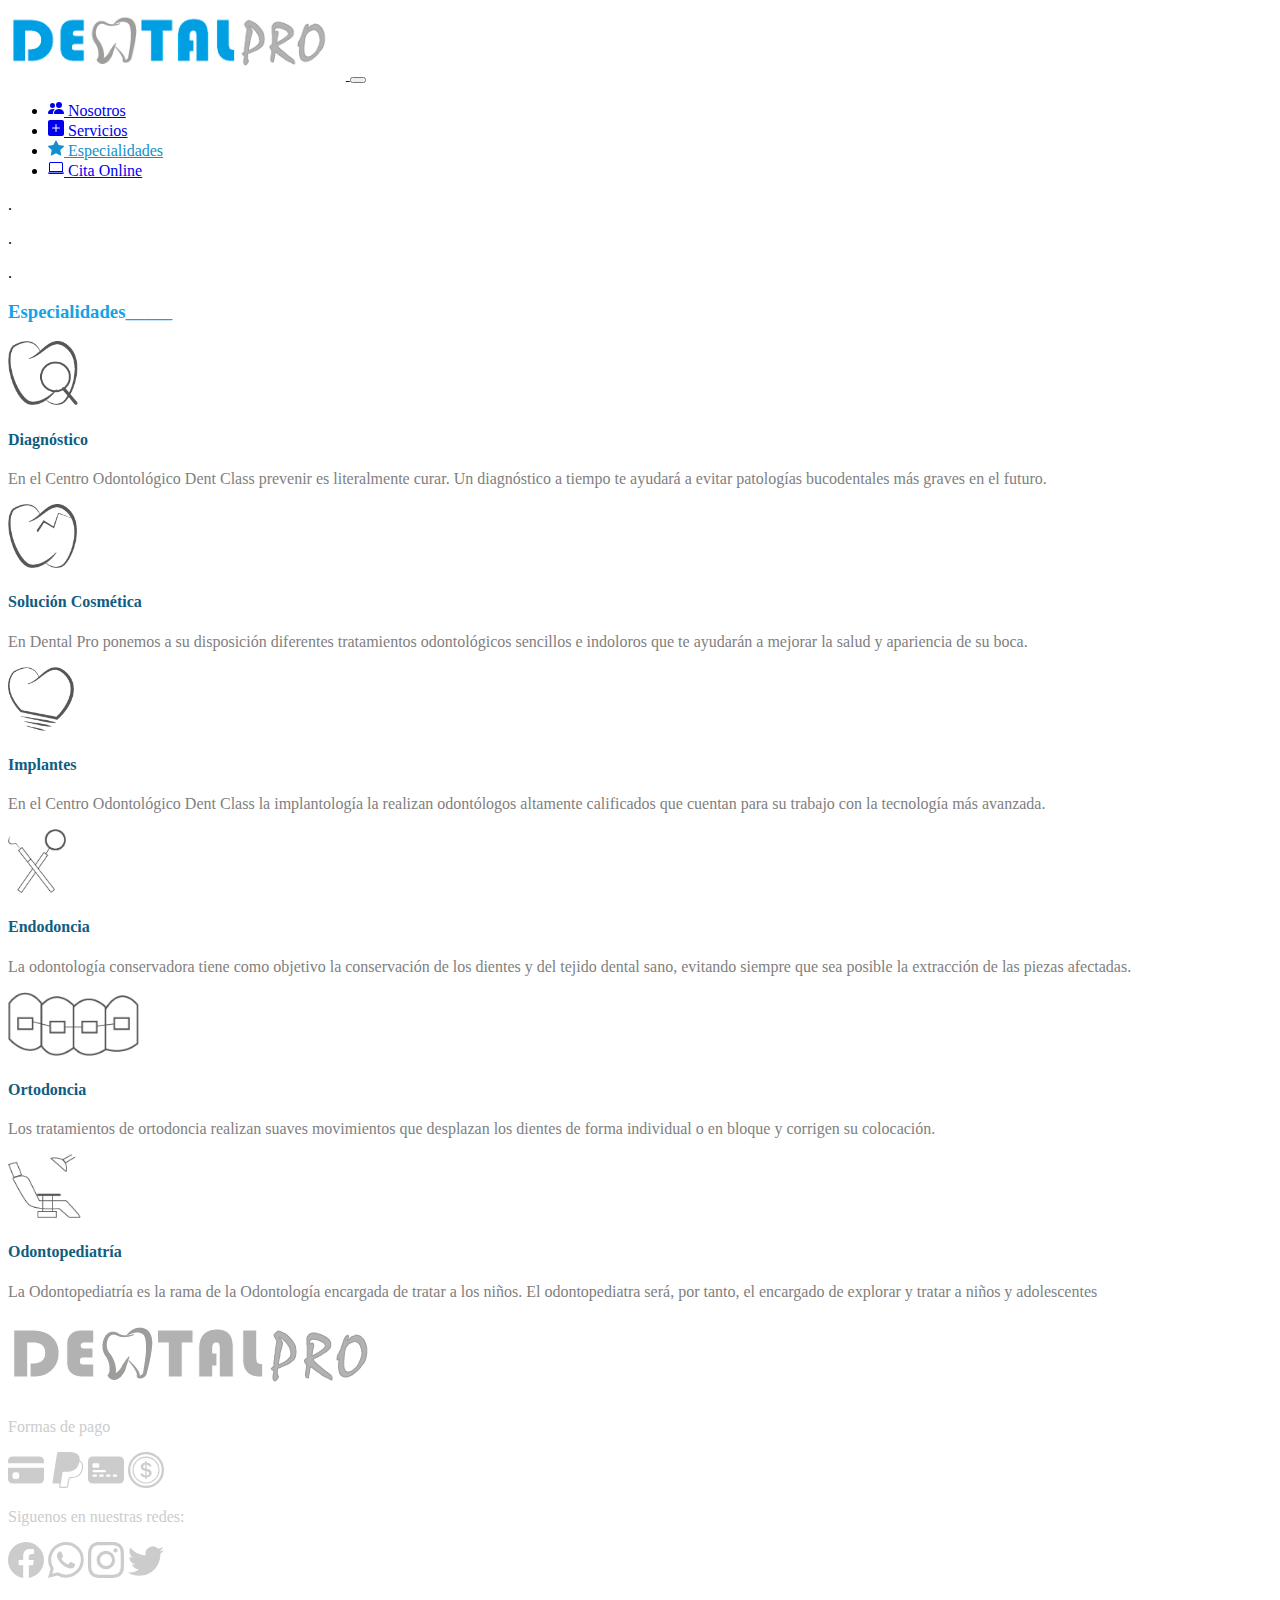
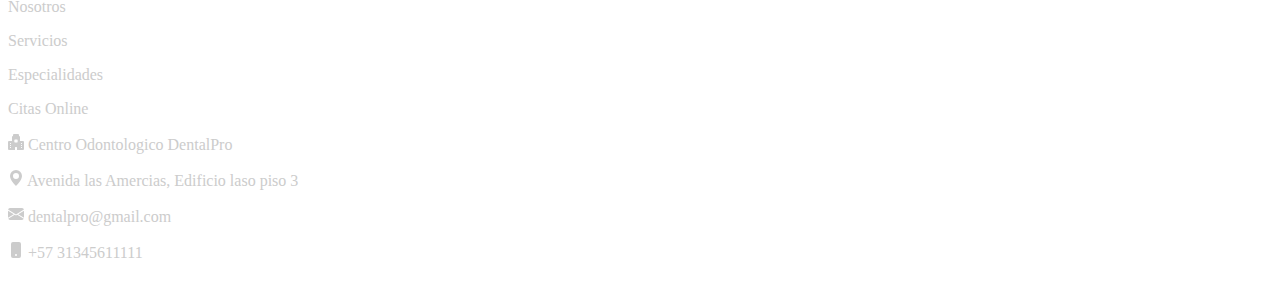
<file: especialidades.html>
<!DOCTYPE html>
<html lang="en">
  <head>
    <!-- Required meta tags -->
    <meta charset="utf-8" />
    <meta name="viewport" content="width=device-width, initial-scale=1" />

    <!-- Bootstrap CSS -->
    <link
      href="https://cdn.jsdelivr.net/npm/bootstrap@5.1.3/dist/css/bootstrap.min.css"
      rel="stylesheet"
      integrity="sha384-1BmE4kWBq78iYhFldvKuhfTAU6auU8tT94WrHftjDbrCEXSU1oBoqyl2QvZ6jIW3"
      crossorigin="anonymous"
    />

    <link
      href="https://cdnjs.cloudflare.com/ajax/libs/font-awesome/6.1.1/css/all.min.css"
      rel="stylesheet"
    />

    <link href="static/css/style.css" rel="stylesheet" />
    <title>DentalPro</title>
  </head>
  <body>
    <nav class="navbar navbar-expand-lg navbar-light bg-light fixed-top">
      <div class="container-fluid container">
        <a class="navbar-brand" href="index.html">
          <img id="logo-main" class="img-fluid" src="static/fonts/logo.png" />
        </a>
        <button
          class="navbar-toggler"
          type="button"
          data-bs-toggle="collapse"
          data-bs-target="#navbarSupportedContent"
          aria-controls="navbarSupportedContent"
          aria-expanded="false"
          aria-label="Toggle navigation"
        >
          <span class="navbar-toggler-icon"></span>
        </button>
        <div class="collapse navbar-collapse" id="navbarSupportedContent">
          <ul class="navbar-nav me-auto mb-2 mb-lg-0"></ul>
          <div class="d-flex">
            <ul class="navbar-nav me-auto mb-2 mb-lg-0">
              <li class="nav-item">
                <a class="nav-link" aria-current="page" href="nosotros.html">
                  <svg xmlns="http://www.w3.org/2000/svg" width="16" height="16" fill="currentColor" class="bi bi-people-fill" viewBox="0 0 16 16">
                    <path d="M7 14s-1 0-1-1 1-4 5-4 5 3 5 4-1 1-1 1H7zm4-6a3 3 0 1 0 0-6 3 3 0 0 0 0 6z"/>
                    <path fill-rule="evenodd" d="M5.216 14A2.238 2.238 0 0 1 5 13c0-1.355.68-2.75 1.936-3.72A6.325 6.325 0 0 0 5 9c-4 0-5 3-5 4s1 1 1 1h4.216z"/>
                    <path d="M4.5 8a2.5 2.5 0 1 0 0-5 2.5 2.5 0 0 0 0 5z"/>
                  </svg>
                  Nosotros
                </a>
              </li>
              <li class="nav-item">
                <a class="nav-link" href="servicios.html">
                  <svg xmlns="http://www.w3.org/2000/svg" width="16" height="16" fill="currentColor" class="bi bi-plus-square-fill" viewBox="0 0 16 16">
                    <path d="M2 0a2 2 0 0 0-2 2v12a2 2 0 0 0 2 2h12a2 2 0 0 0 2-2V2a2 2 0 0 0-2-2H2zm6.5 4.5v3h3a.5.5 0 0 1 0 1h-3v3a.5.5 0 0 1-1 0v-3h-3a.5.5 0 0 1 0-1h3v-3a.5.5 0 0 1 1 0z"/>
                  </svg>
                  Servicios</a>
              </li>
              <li class="nav-item">
                <a class="nav-link "
                  href="especialidades.html"
                  style="color:#1290cc" 
                >
                <svg xmlns="http://www.w3.org/2000/svg" width="16" height="16" fill="currentColor" class="bi bi-star-fill" viewBox="0 0 16 16">
                  <path d="M3.612 15.443c-.386.198-.824-.149-.746-.592l.83-4.73L.173 6.765c-.329-.314-.158-.888.283-.95l4.898-.696L7.538.792c.197-.39.73-.39.927 0l2.184 4.327 4.898.696c.441.062.612.636.282.95l-3.522 3.356.83 4.73c.078.443-.36.79-.746.592L8 13.187l-4.389 2.256z"/>
                </svg>
                  Especialidades
                </a>
                
              </li>
              <li class="nav-item">
                <a class="nav-link" href="cita_online.html" >
                  <svg xmlns="http://www.w3.org/2000/svg" width="16" height="16" fill="currentColor" class="bi bi-laptop" viewBox="0 0 16 16">
                    <path d="M13.5 3a.5.5 0 0 1 .5.5V11H2V3.5a.5.5 0 0 1 .5-.5h11zm-11-1A1.5 1.5 0 0 0 1 3.5V12h14V3.5A1.5 1.5 0 0 0 13.5 2h-11zM0 12.5h16a1.5 1.5 0 0 1-1.5 1.5h-13A1.5 1.5 0 0 1 0 12.5z"/>
                  </svg>
                  Cita Online</a>
              </li>
            </ul>
          </div>
        </div>
      </div>
    </nav>

    <!--- section -->

    <div>
        <p>.</p>
        <p>.</p>
        <p>.</p>
    </div>

    <div class="container mt-5 mb-5" style="color: gray">
        <h3 style="color:#15a3e6" class="mb-5">Especialidades_____</h3>

        <div class=" text-center mt-5" >
            <div class="row mt-4">
              <div class="col-md-4">
                <img class="img-fluid" id="icon-es" src="static/fonts/diag.png" />
                <h4 style="color:#105d82" class="mt-3 mb-3" >Diagnóstico</h4>
                <p>
                  En el Centro Odontológico Dent Class prevenir es literalmente curar.
                  Un diagnóstico a tiempo te ayudará a evitar patologías bucodentales
                  más graves en el futuro.
                </p>
              </div>
      
              <div class="col-md-4">
                <img class="img-fluid" id="icon-es" src="static/fonts/solu.png" />
                <h4 style="color:#105d82" class="mt-3 mb-3" >Solución Cosmética</h4>
                <p>
                  En Dental Pro ponemos a su disposición diferentes tratamientos
                  odontológicos sencillos e indoloros que te ayudarán a mejorar la
                  salud y apariencia de su boca.
                </p>
              </div>
      
              <div class="col-md-4">
                <img class="img-fluid" id="icon-es" src="static/fonts/impl.png" />
                <h4 style="color:#105d82" class="mt-3 mb-3" >Implantes</h4>
                <p>
                  En el Centro Odontológico Dent Class la implantología la realizan
                  odontólogos altamente calificados que cuentan para su trabajo con la
                  tecnología más avanzada.
                </p>
              </div>
            </div>
      
            <div class="row m-4">
              <div class="col-md-4">
                <img class="img-fluid" id="icon-es" src="static/fonts/endo.png" />
                <h4 style="color:#105d82" class="mt-3 mb-3" >Endodoncia</h4>
                <p>
                  La odontología conservadora tiene como objetivo la conservación de
                  los dientes y del tejido dental sano, evitando siempre que sea
                  posible la extracción de las piezas afectadas.
                </p>
              </div>
      
              <div class="col-md-4">
                <img class="img-fluid" id="icon-es" src="static/fonts/ort.png" />
                <h4 style="color:#105d82" class="mt-3 mb-3" >Ortodoncia</h4>
                <p>
                  Los tratamientos de ortodoncia realizan suaves movimientos que
                  desplazan los dientes de forma individual o en bloque y corrigen su
                  colocación.
                </p>
              </div>
      
              <div class="col-md-4">
                <img class="img-fluid" id="icon-es" src="static/fonts/odonp.png" />
                <h4 style="color:#105d82" class="mt-3 mb-3" >Odontopediatría</h4>
                <p>
                  La Odontopediatría es la rama de la Odontología encargada de tratar
                  a los niños. El odontopediatra será, por tanto, el encargado de
                  explorar y tratar a niños y adolescentes
                </p>
              </div>
            </div>
          </div>
    </div>

    <!--- footer-->

    <footer class="bg-dark mt-5">
      <div class="container">
        <div class="row" style="color: #cccccc">
          <div class="col-md-3 mt-5 mb-5" >
            <img src="static/fonts/logo_light.png" class="img-fluid" />
            <div class="container m-auto">
              <p>Formas de pago</p>
              <svg
                xmlns="http://www.w3.org/2000/svg"
                width="36"
                height="36"
                fill="currentColor"
                class="bi bi-credit-card-fill"
                viewBox="0 0 16 16"
              >
                <path
                  d="M0 4a2 2 0 0 1 2-2h12a2 2 0 0 1 2 2v1H0V4zm0 3v5a2 2 0 0 0 2 2h12a2 2 0 0 0 2-2V7H0zm3 2h1a1 1 0 0 1 1 1v1a1 1 0 0 1-1 1H3a1 1 0 0 1-1-1v-1a1 1 0 0 1 1-1z"
                />
              </svg>

              <svg
                xmlns="http://www.w3.org/2000/svg"
                width="36"
                height="36"
                fill="currentColor"
                class="bi bi-paypal"
                viewBox="0 0 16 16"
              >
                <path
                  d="M14.06 3.713c.12-1.071-.093-1.832-.702-2.526C12.628.356 11.312 0 9.626 0H4.734a.7.7 0 0 0-.691.59L2.005 13.509a.42.42 0 0 0 .415.486h2.756l-.202 1.28a.628.628 0 0 0 .62.726H8.14c.429 0 .793-.31.862-.731l.025-.13.48-3.043.03-.164.001-.007a.351.351 0 0 1 .348-.297h.38c1.266 0 2.425-.256 3.345-.91.379-.27.712-.603.993-1.005a4.942 4.942 0 0 0 .88-2.195c.242-1.246.13-2.356-.57-3.154a2.687 2.687 0 0 0-.76-.59l-.094-.061ZM6.543 8.82a.695.695 0 0 1 .321-.079H8.3c2.82 0 5.027-1.144 5.672-4.456l.003-.016c.217.124.4.27.548.438.546.623.679 1.535.45 2.71-.272 1.397-.866 2.307-1.663 2.874-.802.57-1.842.815-3.043.815h-.38a.873.873 0 0 0-.863.734l-.03.164-.48 3.043-.024.13-.001.004a.352.352 0 0 1-.348.296H5.595a.106.106 0 0 1-.105-.123l.208-1.32.845-5.214Z"
                />
              </svg>

              <svg
                xmlns="http://www.w3.org/2000/svg"
                width="36"
                height="36"
                fill="currentColor"
                class="bi bi-credit-card-2-front-fill"
                viewBox="0 0 16 16"
              >
                <path
                  d="M0 4a2 2 0 0 1 2-2h12a2 2 0 0 1 2 2v8a2 2 0 0 1-2 2H2a2 2 0 0 1-2-2V4zm2.5 1a.5.5 0 0 0-.5.5v1a.5.5 0 0 0 .5.5h2a.5.5 0 0 0 .5-.5v-1a.5.5 0 0 0-.5-.5h-2zm0 3a.5.5 0 0 0 0 1h5a.5.5 0 0 0 0-1h-5zm0 2a.5.5 0 0 0 0 1h1a.5.5 0 0 0 0-1h-1zm3 0a.5.5 0 0 0 0 1h1a.5.5 0 0 0 0-1h-1zm3 0a.5.5 0 0 0 0 1h1a.5.5 0 0 0 0-1h-1zm3 0a.5.5 0 0 0 0 1h1a.5.5 0 0 0 0-1h-1z"
                />
              </svg>

              <svg
                xmlns="http://www.w3.org/2000/svg"
                width="36"
                height="36"
                fill="currentColor"
                class="bi bi-coin"
                viewBox="0 0 16 16"
              >
                <path
                  d="M5.5 9.511c.076.954.83 1.697 2.182 1.785V12h.6v-.709c1.4-.098 2.218-.846 2.218-1.932 0-.987-.626-1.496-1.745-1.76l-.473-.112V5.57c.6.068.982.396 1.074.85h1.052c-.076-.919-.864-1.638-2.126-1.716V4h-.6v.719c-1.195.117-2.01.836-2.01 1.853 0 .9.606 1.472 1.613 1.707l.397.098v2.034c-.615-.093-1.022-.43-1.114-.9H5.5zm2.177-2.166c-.59-.137-.91-.416-.91-.836 0-.47.345-.822.915-.925v1.76h-.005zm.692 1.193c.717.166 1.048.435 1.048.91 0 .542-.412.914-1.135.982V8.518l.087.02z"
                />
                <path
                  d="M8 15A7 7 0 1 1 8 1a7 7 0 0 1 0 14zm0 1A8 8 0 1 0 8 0a8 8 0 0 0 0 16z"
                />
                <path
                  d="M8 13.5a5.5 5.5 0 1 1 0-11 5.5 5.5 0 0 1 0 11zm0 .5A6 6 0 1 0 8 2a6 6 0 0 0 0 12z"
                />
              </svg>
            </div>
          </div>

          <div class="col-md-3 mt-5 text-center" >
            <p class="mt-4">Siguenos en nuestras redes:</p>
            <div class="container m-auto">
              <svg
                xmlns="http://www.w3.org/2000/svg"
                width="36"
                height="36"
                fill="currentColor"
                class="bi bi-facebook"
                viewBox="0 0 16 16"
              >
                <path
                  d="M16 8.049c0-4.446-3.582-8.05-8-8.05C3.58 0-.002 3.603-.002 8.05c0 4.017 2.926 7.347 6.75 7.951v-5.625h-2.03V8.05H6.75V6.275c0-2.017 1.195-3.131 3.022-3.131.876 0 1.791.157 1.791.157v1.98h-1.009c-.993 0-1.303.621-1.303 1.258v1.51h2.218l-.354 2.326H9.25V16c3.824-.604 6.75-3.934 6.75-7.951z"
                />
              </svg>

              <svg
                xmlns="http://www.w3.org/2000/svg"
                width="36"
                height="36"
                fill="currentColor"
                class="bi bi-whatsapp"
                viewBox="0 0 16 16"
              >
                <path
                  d="M13.601 2.326A7.854 7.854 0 0 0 7.994 0C3.627 0 .068 3.558.064 7.926c0 1.399.366 2.76 1.057 3.965L0 16l4.204-1.102a7.933 7.933 0 0 0 3.79.965h.004c4.368 0 7.926-3.558 7.93-7.93A7.898 7.898 0 0 0 13.6 2.326zM7.994 14.521a6.573 6.573 0 0 1-3.356-.92l-.24-.144-2.494.654.666-2.433-.156-.251a6.56 6.56 0 0 1-1.007-3.505c0-3.626 2.957-6.584 6.591-6.584a6.56 6.56 0 0 1 4.66 1.931 6.557 6.557 0 0 1 1.928 4.66c-.004 3.639-2.961 6.592-6.592 6.592zm3.615-4.934c-.197-.099-1.17-.578-1.353-.646-.182-.065-.315-.099-.445.099-.133.197-.513.646-.627.775-.114.133-.232.148-.43.05-.197-.1-.836-.308-1.592-.985-.59-.525-.985-1.175-1.103-1.372-.114-.198-.011-.304.088-.403.087-.088.197-.232.296-.346.1-.114.133-.198.198-.33.065-.134.034-.248-.015-.347-.05-.099-.445-1.076-.612-1.47-.16-.389-.323-.335-.445-.34-.114-.007-.247-.007-.38-.007a.729.729 0 0 0-.529.247c-.182.198-.691.677-.691 1.654 0 .977.71 1.916.81 2.049.098.133 1.394 2.132 3.383 2.992.47.205.84.326 1.129.418.475.152.904.129 1.246.08.38-.058 1.171-.48 1.338-.943.164-.464.164-.86.114-.943-.049-.084-.182-.133-.38-.232z"
                />
              </svg>

              <svg
                xmlns="http://www.w3.org/2000/svg"
                width="36"
                height="36"
                fill="currentColor"
                class="bi bi-instagram"
                viewBox="0 0 16 16"
              >
                <path
                  d="M8 0C5.829 0 5.556.01 4.703.048 3.85.088 3.269.222 2.76.42a3.917 3.917 0 0 0-1.417.923A3.927 3.927 0 0 0 .42 2.76C.222 3.268.087 3.85.048 4.7.01 5.555 0 5.827 0 8.001c0 2.172.01 2.444.048 3.297.04.852.174 1.433.372 1.942.205.526.478.972.923 1.417.444.445.89.719 1.416.923.51.198 1.09.333 1.942.372C5.555 15.99 5.827 16 8 16s2.444-.01 3.298-.048c.851-.04 1.434-.174 1.943-.372a3.916 3.916 0 0 0 1.416-.923c.445-.445.718-.891.923-1.417.197-.509.332-1.09.372-1.942C15.99 10.445 16 10.173 16 8s-.01-2.445-.048-3.299c-.04-.851-.175-1.433-.372-1.941a3.926 3.926 0 0 0-.923-1.417A3.911 3.911 0 0 0 13.24.42c-.51-.198-1.092-.333-1.943-.372C10.443.01 10.172 0 7.998 0h.003zm-.717 1.442h.718c2.136 0 2.389.007 3.232.046.78.035 1.204.166 1.486.275.373.145.64.319.92.599.28.28.453.546.598.92.11.281.24.705.275 1.485.039.843.047 1.096.047 3.231s-.008 2.389-.047 3.232c-.035.78-.166 1.203-.275 1.485a2.47 2.47 0 0 1-.599.919c-.28.28-.546.453-.92.598-.28.11-.704.24-1.485.276-.843.038-1.096.047-3.232.047s-2.39-.009-3.233-.047c-.78-.036-1.203-.166-1.485-.276a2.478 2.478 0 0 1-.92-.598 2.48 2.48 0 0 1-.6-.92c-.109-.281-.24-.705-.275-1.485-.038-.843-.046-1.096-.046-3.233 0-2.136.008-2.388.046-3.231.036-.78.166-1.204.276-1.486.145-.373.319-.64.599-.92.28-.28.546-.453.92-.598.282-.11.705-.24 1.485-.276.738-.034 1.024-.044 2.515-.045v.002zm4.988 1.328a.96.96 0 1 0 0 1.92.96.96 0 0 0 0-1.92zm-4.27 1.122a4.109 4.109 0 1 0 0 8.217 4.109 4.109 0 0 0 0-8.217zm0 1.441a2.667 2.667 0 1 1 0 5.334 2.667 2.667 0 0 1 0-5.334z"
                />
              </svg>

              <svg
                xmlns="http://www.w3.org/2000/svg"
                width="36"
                height="36"
                fill="currentColor"
                class="bi bi-twitter"
                viewBox="0 0 16 16"
              >
                <path
                  d="M5.026 15c6.038 0 9.341-5.003 9.341-9.334 0-.14 0-.282-.006-.422A6.685 6.685 0 0 0 16 3.542a6.658 6.658 0 0 1-1.889.518 3.301 3.301 0 0 0 1.447-1.817 6.533 6.533 0 0 1-2.087.793A3.286 3.286 0 0 0 7.875 6.03a9.325 9.325 0 0 1-6.767-3.429 3.289 3.289 0 0 0 1.018 4.382A3.323 3.323 0 0 1 .64 6.575v.045a3.288 3.288 0 0 0 2.632 3.218 3.203 3.203 0 0 1-.865.115 3.23 3.23 0 0 1-.614-.057 3.283 3.283 0 0 0 3.067 2.277A6.588 6.588 0 0 1 .78 13.58a6.32 6.32 0 0 1-.78-.045A9.344 9.344 0 0 0 5.026 15z"
                />
              </svg>
            </div>
          </div>

          <div class="col-md-2 mt-5" >
            <p>Nosotros</p>
            <p>Servicios</p>
            <p>Especialidades</p>
            <p>Citas Online</p>
          </div>

          <div class="col-md-4 mt-5" >
            <p>
              <svg
                xmlns="http://www.w3.org/2000/svg"
                width="16"
                height="16"
                fill="currentColor"
                class="bi bi-hospital-fill"
                viewBox="0 0 16 16"
              >
                <path
                  d="M6 0a1 1 0 0 0-1 1v1a1 1 0 0 0-1 1v4H1a1 1 0 0 0-1 1v7a1 1 0 0 0 1 1h6v-2.5a.5.5 0 0 1 .5-.5h1a.5.5 0 0 1 .5.5V16h6a1 1 0 0 0 1-1V8a1 1 0 0 0-1-1h-3V3a1 1 0 0 0-1-1V1a1 1 0 0 0-1-1H6Zm2.5 5.034v1.1l.953-.55.5.867L9 7l.953.55-.5.866-.953-.55v1.1h-1v-1.1l-.953.55-.5-.866L7 7l-.953-.55.5-.866.953.55v-1.1h1ZM2.25 9h.5a.25.25 0 0 1 .25.25v.5a.25.25 0 0 1-.25.25h-.5A.25.25 0 0 1 2 9.75v-.5A.25.25 0 0 1 2.25 9Zm0 2h.5a.25.25 0 0 1 .25.25v.5a.25.25 0 0 1-.25.25h-.5a.25.25 0 0 1-.25-.25v-.5a.25.25 0 0 1 .25-.25ZM2 13.25a.25.25 0 0 1 .25-.25h.5a.25.25 0 0 1 .25.25v.5a.25.25 0 0 1-.25.25h-.5a.25.25 0 0 1-.25-.25v-.5ZM13.25 9h.5a.25.25 0 0 1 .25.25v.5a.25.25 0 0 1-.25.25h-.5a.25.25 0 0 1-.25-.25v-.5a.25.25 0 0 1 .25-.25ZM13 11.25a.25.25 0 0 1 .25-.25h.5a.25.25 0 0 1 .25.25v.5a.25.25 0 0 1-.25.25h-.5a.25.25 0 0 1-.25-.25v-.5Zm.25 1.75h.5a.25.25 0 0 1 .25.25v.5a.25.25 0 0 1-.25.25h-.5a.25.25 0 0 1-.25-.25v-.5a.25.25 0 0 1 .25-.25Z"
                />
              </svg>
              Centro Odontologico DentalPro
            </p>

            <p>
              <svg
                xmlns="http://www.w3.org/2000/svg"
                width="16"
                height="16"
                fill="currentColor"
                class="bi bi-geo-alt-fill"
                viewBox="0 0 16 16"
              >
                <path
                  d="M8 16s6-5.686 6-10A6 6 0 0 0 2 6c0 4.314 6 10 6 10zm0-7a3 3 0 1 1 0-6 3 3 0 0 1 0 6z"
                />
              </svg>
              Avenida las Amercias, Edificio laso piso 3
            </p>

            <p>
              <svg
                xmlns="http://www.w3.org/2000/svg"
                width="16"
                height="16"
                fill="currentColor"
                class="bi bi-envelope-fill"
                viewBox="0 0 16 16"
              >
                <path
                  d="M.05 3.555A2 2 0 0 1 2 2h12a2 2 0 0 1 1.95 1.555L8 8.414.05 3.555ZM0 4.697v7.104l5.803-3.558L0 4.697ZM6.761 8.83l-6.57 4.027A2 2 0 0 0 2 14h12a2 2 0 0 0 1.808-1.144l-6.57-4.027L8 9.586l-1.239-.757Zm3.436-.586L16 11.801V4.697l-5.803 3.546Z"
                />
              </svg>
              dentalpro@gmail.com
            </p>

            <p>
              <svg
                xmlns="http://www.w3.org/2000/svg"
                width="16"
                height="16"
                fill="currentColor"
                class="bi bi-phone-fill"
                viewBox="0 0 16 16"
              >
                <path
                  d="M3 2a2 2 0 0 1 2-2h6a2 2 0 0 1 2 2v12a2 2 0 0 1-2 2H5a2 2 0 0 1-2-2V2zm6 11a1 1 0 1 0-2 0 1 1 0 0 0 2 0z"
                />
              </svg>
              +57 31345611111
            </p>
          </div>
        </div>
      </div>
      <div class="bg-dark text-center p-2" style="color:white">
        &copy DentalPro | HARVY ROSERO 2022
      </div>
    </footer>

    <script
      src="https://cdn.jsdelivr.net/npm/bootstrap@5.1.3/dist/js/bootstrap.bundle.min.js"
      integrity="sha384-ka7Sk0Gln4gmtz2MlQnikT1wXgYsOg+OMhuP+IlRH9sENBO0LRn5q+8nbTov4+1p"
      crossorigin="anonymous"
    ></script>
  </body>
</html>
</file>
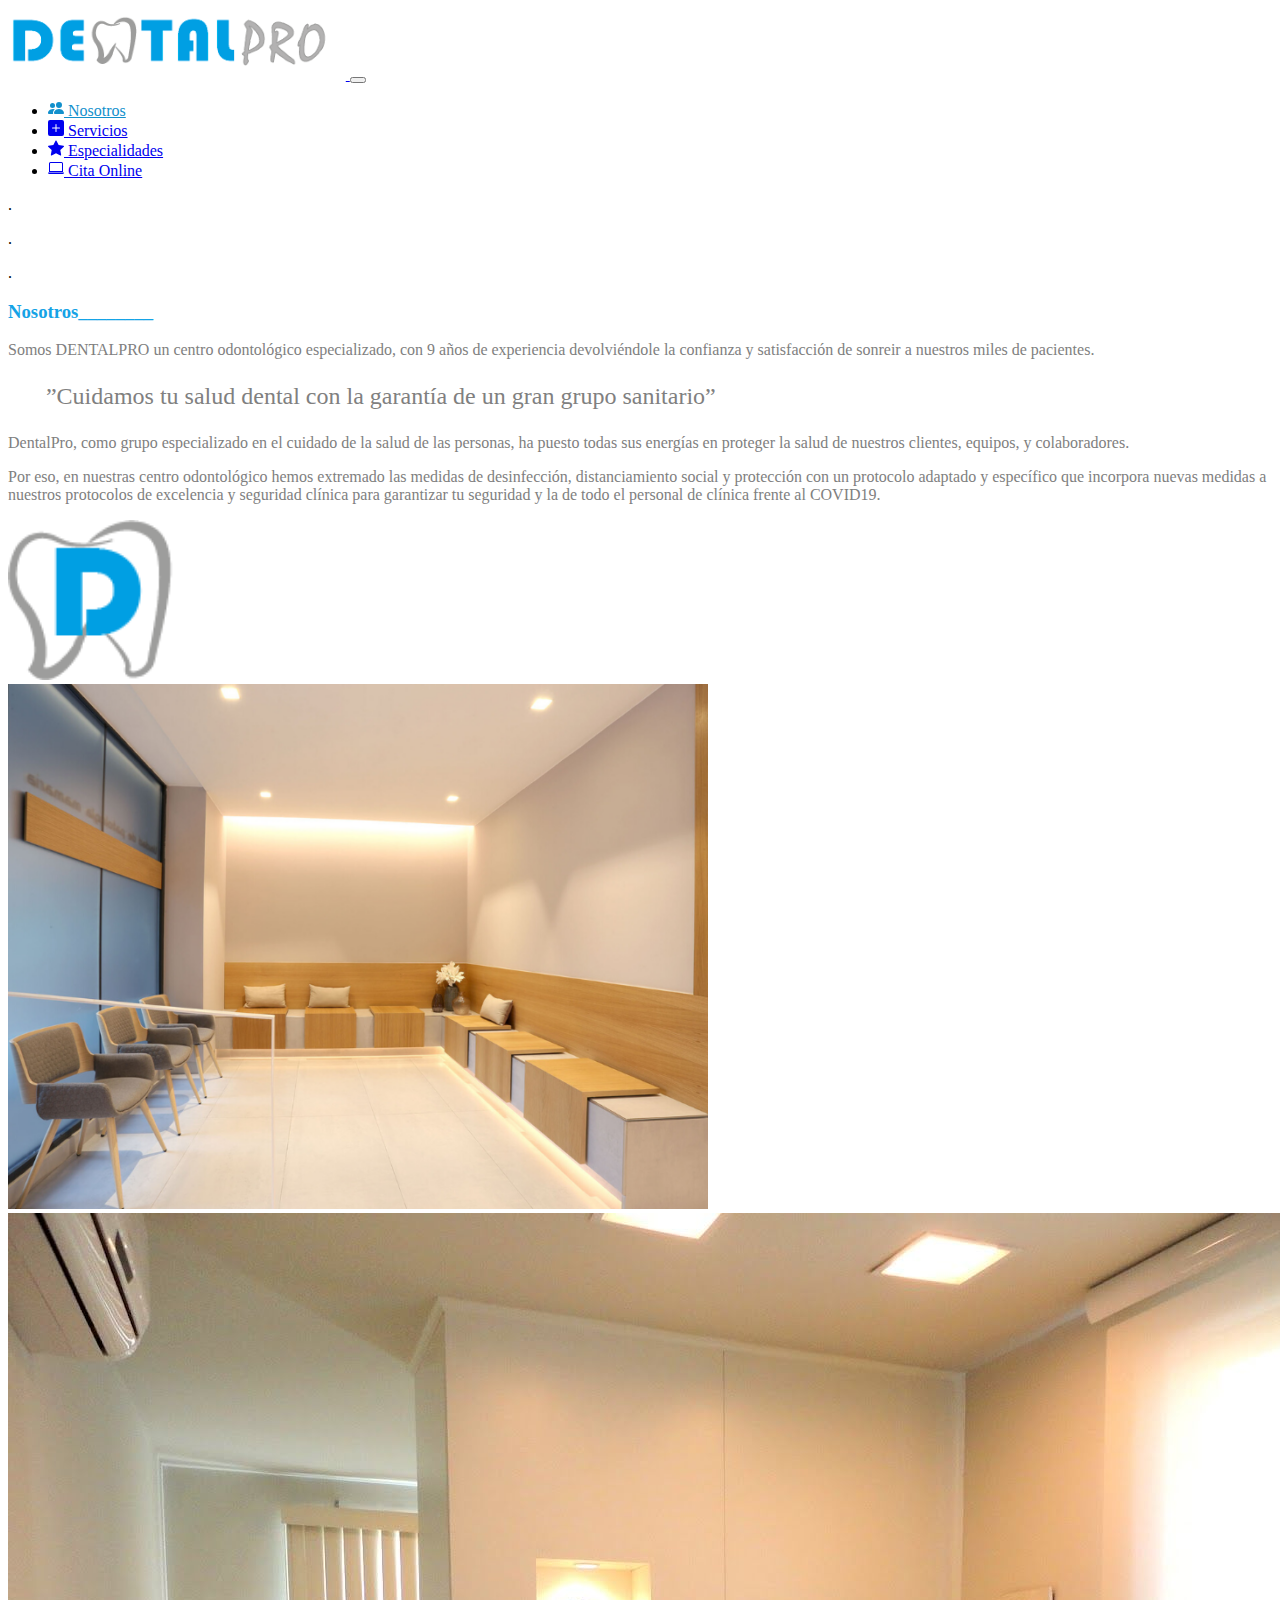
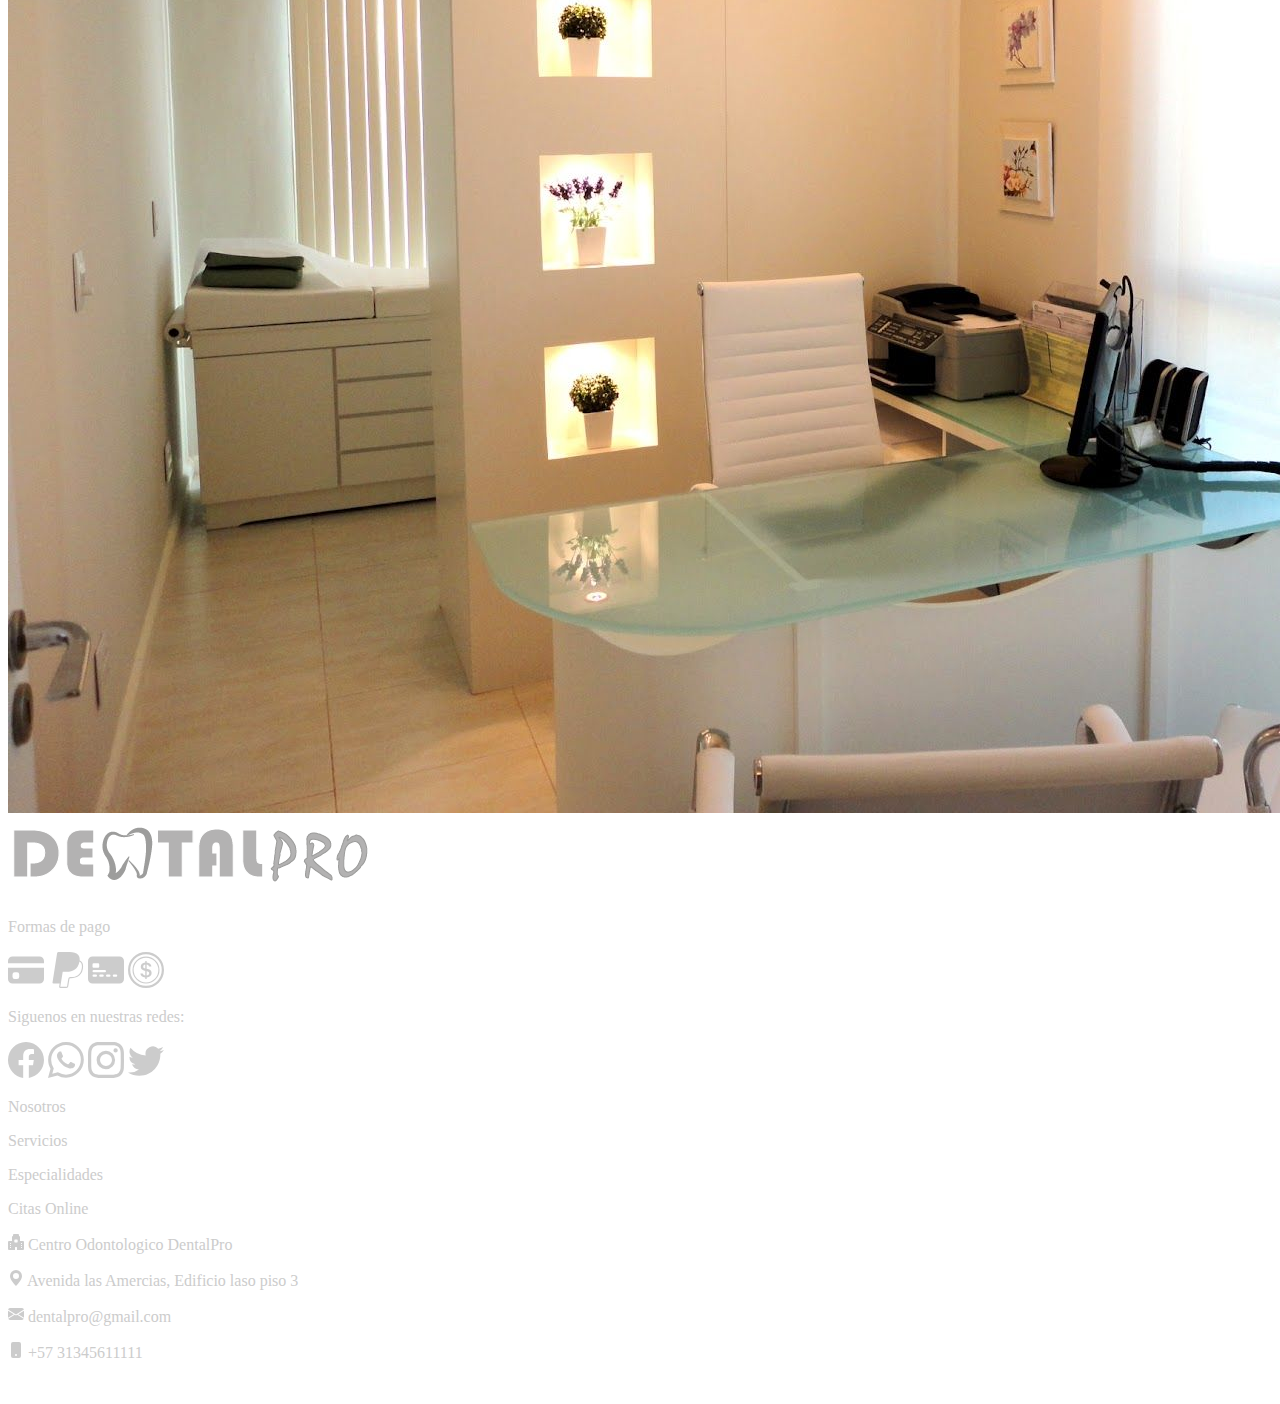
<file: nosotros.html>
<!DOCTYPE html>
<html lang="en">
  <head>
    <!-- Required meta tags -->
    <meta charset="utf-8" />
    <meta name="viewport" content="width=device-width, initial-scale=1" />

    <!-- Bootstrap CSS -->
    <link
      href="https://cdn.jsdelivr.net/npm/bootstrap@5.1.3/dist/css/bootstrap.min.css"
      rel="stylesheet"
      integrity="sha384-1BmE4kWBq78iYhFldvKuhfTAU6auU8tT94WrHftjDbrCEXSU1oBoqyl2QvZ6jIW3"
      crossorigin="anonymous"
    />

    <link
      href="https://cdnjs.cloudflare.com/ajax/libs/font-awesome/6.1.1/css/all.min.css"
      rel="stylesheet"
    />

    <link href="static/css/style.css" rel="stylesheet" />
    <title>DentalPro</title>
  </head>
  <body>
    <nav class="navbar navbar-expand-lg navbar-light bg-light fixed-top">
      <div class="container-fluid container">
        <a class="navbar-brand" href="index.html">
          <img id="logo-main" class="img-fluid" src="static/fonts/logo.png" />
        </a>
        <button
          class="navbar-toggler"
          type="button"
          data-bs-toggle="collapse"
          data-bs-target="#navbarSupportedContent"
          aria-controls="navbarSupportedContent"
          aria-expanded="false"
          aria-label="Toggle navigation"
        >
          <span class="navbar-toggler-icon"></span>
        </button>
        <div class="collapse navbar-collapse" id="navbarSupportedContent">
          <ul class="navbar-nav me-auto mb-2 mb-lg-0"></ul>
          <div class="d-flex">
            <ul class="navbar-nav me-auto mb-2 mb-lg-0">
              <li class="nav-item">
                <a class="nav-link" aria-current="page" href="nosotros.html" style="color:#1290cc" >
                  <svg xmlns="http://www.w3.org/2000/svg" width="16" height="16" fill="currentColor" class="bi bi-people-fill" viewBox="0 0 16 16">
                    <path d="M7 14s-1 0-1-1 1-4 5-4 5 3 5 4-1 1-1 1H7zm4-6a3 3 0 1 0 0-6 3 3 0 0 0 0 6z"/>
                    <path fill-rule="evenodd" d="M5.216 14A2.238 2.238 0 0 1 5 13c0-1.355.68-2.75 1.936-3.72A6.325 6.325 0 0 0 5 9c-4 0-5 3-5 4s1 1 1 1h4.216z"/>
                    <path d="M4.5 8a2.5 2.5 0 1 0 0-5 2.5 2.5 0 0 0 0 5z"/>
                  </svg>
                  Nosotros
                </a>
              </li>
              <li class="nav-item">
                <a class="nav-link" href="servicios.html">
                  <svg xmlns="http://www.w3.org/2000/svg" width="16" height="16" fill="currentColor" class="bi bi-plus-square-fill" viewBox="0 0 16 16">
                    <path d="M2 0a2 2 0 0 0-2 2v12a2 2 0 0 0 2 2h12a2 2 0 0 0 2-2V2a2 2 0 0 0-2-2H2zm6.5 4.5v3h3a.5.5 0 0 1 0 1h-3v3a.5.5 0 0 1-1 0v-3h-3a.5.5 0 0 1 0-1h3v-3a.5.5 0 0 1 1 0z"/>
                  </svg>
                  Servicios</a>
              </li>
              <li class="nav-item">
                <a class="nav-link "
                  href="especialidades.html"
                >
                <svg xmlns="http://www.w3.org/2000/svg" width="16" height="16" fill="currentColor" class="bi bi-star-fill" viewBox="0 0 16 16">
                  <path d="M3.612 15.443c-.386.198-.824-.149-.746-.592l.83-4.73L.173 6.765c-.329-.314-.158-.888.283-.95l4.898-.696L7.538.792c.197-.39.73-.39.927 0l2.184 4.327 4.898.696c.441.062.612.636.282.95l-3.522 3.356.83 4.73c.078.443-.36.79-.746.592L8 13.187l-4.389 2.256z"/>
                </svg>
                  Especialidades
                </a>
                
              </li>
              <li class="nav-item">
                <a class="nav-link" href="cita_online.html" >
                  <svg xmlns="http://www.w3.org/2000/svg" width="16" height="16" fill="currentColor" class="bi bi-laptop" viewBox="0 0 16 16">
                    <path d="M13.5 3a.5.5 0 0 1 .5.5V11H2V3.5a.5.5 0 0 1 .5-.5h11zm-11-1A1.5 1.5 0 0 0 1 3.5V12h14V3.5A1.5 1.5 0 0 0 13.5 2h-11zM0 12.5h16a1.5 1.5 0 0 1-1.5 1.5h-13A1.5 1.5 0 0 1 0 12.5z"/>
                  </svg>
                  Cita Online</a>
              </li>
            </ul>
          </div>
        </div>
      </div>
    </nav>

    <!---section -->
    <div>
        <p>.</p>
        <p>.</p>
        <p>.</p>
    </div>

    <div  class="container mt-5" >
        <div class="row" style="color:gray">
            <div class="col-md-6"> 
                <h3 class="mb-5 " style="color:#15a3e6" >Nosotros________</h3>
                <p>
                    Somos DENTALPRO un centro odontológico especializado, con 9 años de experiencia devolviéndole la confianza y satisfacción de sonreir a nuestros miles de pacientes.
                </p>
                <p id="texto-grande" >”Cuidamos tu salud dental con la garantía de un gran grupo sanitario”</p>

                <p>DentalPro, como grupo especializado en el cuidado de la salud de las personas, ha  puesto todas sus energías en proteger la salud de nuestros clientes, equipos, y  colaboradores.</p>

                <p>Por eso, en nuestras centro odontológico hemos extremado las medidas de desinfección,  distanciamiento social y protección con un protocolo adaptado y específico que  incorpora nuevas medidas a nuestros protocolos de excelencia y seguridad clínica  para garantizar tu seguridad y la de todo el personal de clínica frente al COVID19.</p>
                <div class="text-center mt-5"  >
                <img src="static/fonts/logo_av.png" style="height:10rem;" >
                </div>
            </div>
            <div id="col-2" class="col-md-6"> 
                <img src="static/images/sala2.png" class="img-fluid" >
                <img src="static/images/consul2.jpg" class="img-fluid" >
            </div>
        </div>
    </div>

    <!--- footer-->

    <footer class="bg-dark mt-5">
      <div class="container">
        <div class="row" style="color: #cccccc">
          <div class="col-md-3 mt-5 mb-5" >
            <img src="static/fonts/logo_light.png" class="img-fluid" />
            <div class="container m-auto">
              <p>Formas de pago</p>
              <svg
                xmlns="http://www.w3.org/2000/svg"
                width="36"
                height="36"
                fill="currentColor"
                class="bi bi-credit-card-fill"
                viewBox="0 0 16 16"
              >
                <path
                  d="M0 4a2 2 0 0 1 2-2h12a2 2 0 0 1 2 2v1H0V4zm0 3v5a2 2 0 0 0 2 2h12a2 2 0 0 0 2-2V7H0zm3 2h1a1 1 0 0 1 1 1v1a1 1 0 0 1-1 1H3a1 1 0 0 1-1-1v-1a1 1 0 0 1 1-1z"
                />
              </svg>

              <svg
                xmlns="http://www.w3.org/2000/svg"
                width="36"
                height="36"
                fill="currentColor"
                class="bi bi-paypal"
                viewBox="0 0 16 16"
              >
                <path
                  d="M14.06 3.713c.12-1.071-.093-1.832-.702-2.526C12.628.356 11.312 0 9.626 0H4.734a.7.7 0 0 0-.691.59L2.005 13.509a.42.42 0 0 0 .415.486h2.756l-.202 1.28a.628.628 0 0 0 .62.726H8.14c.429 0 .793-.31.862-.731l.025-.13.48-3.043.03-.164.001-.007a.351.351 0 0 1 .348-.297h.38c1.266 0 2.425-.256 3.345-.91.379-.27.712-.603.993-1.005a4.942 4.942 0 0 0 .88-2.195c.242-1.246.13-2.356-.57-3.154a2.687 2.687 0 0 0-.76-.59l-.094-.061ZM6.543 8.82a.695.695 0 0 1 .321-.079H8.3c2.82 0 5.027-1.144 5.672-4.456l.003-.016c.217.124.4.27.548.438.546.623.679 1.535.45 2.71-.272 1.397-.866 2.307-1.663 2.874-.802.57-1.842.815-3.043.815h-.38a.873.873 0 0 0-.863.734l-.03.164-.48 3.043-.024.13-.001.004a.352.352 0 0 1-.348.296H5.595a.106.106 0 0 1-.105-.123l.208-1.32.845-5.214Z"
                />
              </svg>

              <svg
                xmlns="http://www.w3.org/2000/svg"
                width="36"
                height="36"
                fill="currentColor"
                class="bi bi-credit-card-2-front-fill"
                viewBox="0 0 16 16"
              >
                <path
                  d="M0 4a2 2 0 0 1 2-2h12a2 2 0 0 1 2 2v8a2 2 0 0 1-2 2H2a2 2 0 0 1-2-2V4zm2.5 1a.5.5 0 0 0-.5.5v1a.5.5 0 0 0 .5.5h2a.5.5 0 0 0 .5-.5v-1a.5.5 0 0 0-.5-.5h-2zm0 3a.5.5 0 0 0 0 1h5a.5.5 0 0 0 0-1h-5zm0 2a.5.5 0 0 0 0 1h1a.5.5 0 0 0 0-1h-1zm3 0a.5.5 0 0 0 0 1h1a.5.5 0 0 0 0-1h-1zm3 0a.5.5 0 0 0 0 1h1a.5.5 0 0 0 0-1h-1zm3 0a.5.5 0 0 0 0 1h1a.5.5 0 0 0 0-1h-1z"
                />
              </svg>

              <svg
                xmlns="http://www.w3.org/2000/svg"
                width="36"
                height="36"
                fill="currentColor"
                class="bi bi-coin"
                viewBox="0 0 16 16"
              >
                <path
                  d="M5.5 9.511c.076.954.83 1.697 2.182 1.785V12h.6v-.709c1.4-.098 2.218-.846 2.218-1.932 0-.987-.626-1.496-1.745-1.76l-.473-.112V5.57c.6.068.982.396 1.074.85h1.052c-.076-.919-.864-1.638-2.126-1.716V4h-.6v.719c-1.195.117-2.01.836-2.01 1.853 0 .9.606 1.472 1.613 1.707l.397.098v2.034c-.615-.093-1.022-.43-1.114-.9H5.5zm2.177-2.166c-.59-.137-.91-.416-.91-.836 0-.47.345-.822.915-.925v1.76h-.005zm.692 1.193c.717.166 1.048.435 1.048.91 0 .542-.412.914-1.135.982V8.518l.087.02z"
                />
                <path
                  d="M8 15A7 7 0 1 1 8 1a7 7 0 0 1 0 14zm0 1A8 8 0 1 0 8 0a8 8 0 0 0 0 16z"
                />
                <path
                  d="M8 13.5a5.5 5.5 0 1 1 0-11 5.5 5.5 0 0 1 0 11zm0 .5A6 6 0 1 0 8 2a6 6 0 0 0 0 12z"
                />
              </svg>
            </div>
          </div>

          <div class="col-md-3 mt-5 text-center" >
            <p class="mt-4">Siguenos en nuestras redes:</p>
            <div class="container m-auto">
              <svg
                xmlns="http://www.w3.org/2000/svg"
                width="36"
                height="36"
                fill="currentColor"
                class="bi bi-facebook"
                viewBox="0 0 16 16"
              >
                <path
                  d="M16 8.049c0-4.446-3.582-8.05-8-8.05C3.58 0-.002 3.603-.002 8.05c0 4.017 2.926 7.347 6.75 7.951v-5.625h-2.03V8.05H6.75V6.275c0-2.017 1.195-3.131 3.022-3.131.876 0 1.791.157 1.791.157v1.98h-1.009c-.993 0-1.303.621-1.303 1.258v1.51h2.218l-.354 2.326H9.25V16c3.824-.604 6.75-3.934 6.75-7.951z"
                />
              </svg>

              <svg
                xmlns="http://www.w3.org/2000/svg"
                width="36"
                height="36"
                fill="currentColor"
                class="bi bi-whatsapp"
                viewBox="0 0 16 16"
              >
                <path
                  d="M13.601 2.326A7.854 7.854 0 0 0 7.994 0C3.627 0 .068 3.558.064 7.926c0 1.399.366 2.76 1.057 3.965L0 16l4.204-1.102a7.933 7.933 0 0 0 3.79.965h.004c4.368 0 7.926-3.558 7.93-7.93A7.898 7.898 0 0 0 13.6 2.326zM7.994 14.521a6.573 6.573 0 0 1-3.356-.92l-.24-.144-2.494.654.666-2.433-.156-.251a6.56 6.56 0 0 1-1.007-3.505c0-3.626 2.957-6.584 6.591-6.584a6.56 6.56 0 0 1 4.66 1.931 6.557 6.557 0 0 1 1.928 4.66c-.004 3.639-2.961 6.592-6.592 6.592zm3.615-4.934c-.197-.099-1.17-.578-1.353-.646-.182-.065-.315-.099-.445.099-.133.197-.513.646-.627.775-.114.133-.232.148-.43.05-.197-.1-.836-.308-1.592-.985-.59-.525-.985-1.175-1.103-1.372-.114-.198-.011-.304.088-.403.087-.088.197-.232.296-.346.1-.114.133-.198.198-.33.065-.134.034-.248-.015-.347-.05-.099-.445-1.076-.612-1.47-.16-.389-.323-.335-.445-.34-.114-.007-.247-.007-.38-.007a.729.729 0 0 0-.529.247c-.182.198-.691.677-.691 1.654 0 .977.71 1.916.81 2.049.098.133 1.394 2.132 3.383 2.992.47.205.84.326 1.129.418.475.152.904.129 1.246.08.38-.058 1.171-.48 1.338-.943.164-.464.164-.86.114-.943-.049-.084-.182-.133-.38-.232z"
                />
              </svg>

              <svg
                xmlns="http://www.w3.org/2000/svg"
                width="36"
                height="36"
                fill="currentColor"
                class="bi bi-instagram"
                viewBox="0 0 16 16"
              >
                <path
                  d="M8 0C5.829 0 5.556.01 4.703.048 3.85.088 3.269.222 2.76.42a3.917 3.917 0 0 0-1.417.923A3.927 3.927 0 0 0 .42 2.76C.222 3.268.087 3.85.048 4.7.01 5.555 0 5.827 0 8.001c0 2.172.01 2.444.048 3.297.04.852.174 1.433.372 1.942.205.526.478.972.923 1.417.444.445.89.719 1.416.923.51.198 1.09.333 1.942.372C5.555 15.99 5.827 16 8 16s2.444-.01 3.298-.048c.851-.04 1.434-.174 1.943-.372a3.916 3.916 0 0 0 1.416-.923c.445-.445.718-.891.923-1.417.197-.509.332-1.09.372-1.942C15.99 10.445 16 10.173 16 8s-.01-2.445-.048-3.299c-.04-.851-.175-1.433-.372-1.941a3.926 3.926 0 0 0-.923-1.417A3.911 3.911 0 0 0 13.24.42c-.51-.198-1.092-.333-1.943-.372C10.443.01 10.172 0 7.998 0h.003zm-.717 1.442h.718c2.136 0 2.389.007 3.232.046.78.035 1.204.166 1.486.275.373.145.64.319.92.599.28.28.453.546.598.92.11.281.24.705.275 1.485.039.843.047 1.096.047 3.231s-.008 2.389-.047 3.232c-.035.78-.166 1.203-.275 1.485a2.47 2.47 0 0 1-.599.919c-.28.28-.546.453-.92.598-.28.11-.704.24-1.485.276-.843.038-1.096.047-3.232.047s-2.39-.009-3.233-.047c-.78-.036-1.203-.166-1.485-.276a2.478 2.478 0 0 1-.92-.598 2.48 2.48 0 0 1-.6-.92c-.109-.281-.24-.705-.275-1.485-.038-.843-.046-1.096-.046-3.233 0-2.136.008-2.388.046-3.231.036-.78.166-1.204.276-1.486.145-.373.319-.64.599-.92.28-.28.546-.453.92-.598.282-.11.705-.24 1.485-.276.738-.034 1.024-.044 2.515-.045v.002zm4.988 1.328a.96.96 0 1 0 0 1.92.96.96 0 0 0 0-1.92zm-4.27 1.122a4.109 4.109 0 1 0 0 8.217 4.109 4.109 0 0 0 0-8.217zm0 1.441a2.667 2.667 0 1 1 0 5.334 2.667 2.667 0 0 1 0-5.334z"
                />
              </svg>

              <svg
                xmlns="http://www.w3.org/2000/svg"
                width="36"
                height="36"
                fill="currentColor"
                class="bi bi-twitter"
                viewBox="0 0 16 16"
              >
                <path
                  d="M5.026 15c6.038 0 9.341-5.003 9.341-9.334 0-.14 0-.282-.006-.422A6.685 6.685 0 0 0 16 3.542a6.658 6.658 0 0 1-1.889.518 3.301 3.301 0 0 0 1.447-1.817 6.533 6.533 0 0 1-2.087.793A3.286 3.286 0 0 0 7.875 6.03a9.325 9.325 0 0 1-6.767-3.429 3.289 3.289 0 0 0 1.018 4.382A3.323 3.323 0 0 1 .64 6.575v.045a3.288 3.288 0 0 0 2.632 3.218 3.203 3.203 0 0 1-.865.115 3.23 3.23 0 0 1-.614-.057 3.283 3.283 0 0 0 3.067 2.277A6.588 6.588 0 0 1 .78 13.58a6.32 6.32 0 0 1-.78-.045A9.344 9.344 0 0 0 5.026 15z"
                />
              </svg>
            </div>
          </div>

          <div class="col-md-2 mt-5" >
            <p>Nosotros</p>
            <p>Servicios</p>
            <p>Especialidades</p>
            <p>Citas Online</p>
          </div>

          <div class="col-md-4 mt-5" >
            <p>
              <svg
                xmlns="http://www.w3.org/2000/svg"
                width="16"
                height="16"
                fill="currentColor"
                class="bi bi-hospital-fill"
                viewBox="0 0 16 16"
              >
                <path
                  d="M6 0a1 1 0 0 0-1 1v1a1 1 0 0 0-1 1v4H1a1 1 0 0 0-1 1v7a1 1 0 0 0 1 1h6v-2.5a.5.5 0 0 1 .5-.5h1a.5.5 0 0 1 .5.5V16h6a1 1 0 0 0 1-1V8a1 1 0 0 0-1-1h-3V3a1 1 0 0 0-1-1V1a1 1 0 0 0-1-1H6Zm2.5 5.034v1.1l.953-.55.5.867L9 7l.953.55-.5.866-.953-.55v1.1h-1v-1.1l-.953.55-.5-.866L7 7l-.953-.55.5-.866.953.55v-1.1h1ZM2.25 9h.5a.25.25 0 0 1 .25.25v.5a.25.25 0 0 1-.25.25h-.5A.25.25 0 0 1 2 9.75v-.5A.25.25 0 0 1 2.25 9Zm0 2h.5a.25.25 0 0 1 .25.25v.5a.25.25 0 0 1-.25.25h-.5a.25.25 0 0 1-.25-.25v-.5a.25.25 0 0 1 .25-.25ZM2 13.25a.25.25 0 0 1 .25-.25h.5a.25.25 0 0 1 .25.25v.5a.25.25 0 0 1-.25.25h-.5a.25.25 0 0 1-.25-.25v-.5ZM13.25 9h.5a.25.25 0 0 1 .25.25v.5a.25.25 0 0 1-.25.25h-.5a.25.25 0 0 1-.25-.25v-.5a.25.25 0 0 1 .25-.25ZM13 11.25a.25.25 0 0 1 .25-.25h.5a.25.25 0 0 1 .25.25v.5a.25.25 0 0 1-.25.25h-.5a.25.25 0 0 1-.25-.25v-.5Zm.25 1.75h.5a.25.25 0 0 1 .25.25v.5a.25.25 0 0 1-.25.25h-.5a.25.25 0 0 1-.25-.25v-.5a.25.25 0 0 1 .25-.25Z"
                />
              </svg>
              Centro Odontologico DentalPro
            </p>

            <p>
              <svg
                xmlns="http://www.w3.org/2000/svg"
                width="16"
                height="16"
                fill="currentColor"
                class="bi bi-geo-alt-fill"
                viewBox="0 0 16 16"
              >
                <path
                  d="M8 16s6-5.686 6-10A6 6 0 0 0 2 6c0 4.314 6 10 6 10zm0-7a3 3 0 1 1 0-6 3 3 0 0 1 0 6z"
                />
              </svg>
              Avenida las Amercias, Edificio laso piso 3
            </p>

            <p>
              <svg
                xmlns="http://www.w3.org/2000/svg"
                width="16"
                height="16"
                fill="currentColor"
                class="bi bi-envelope-fill"
                viewBox="0 0 16 16"
              >
                <path
                  d="M.05 3.555A2 2 0 0 1 2 2h12a2 2 0 0 1 1.95 1.555L8 8.414.05 3.555ZM0 4.697v7.104l5.803-3.558L0 4.697ZM6.761 8.83l-6.57 4.027A2 2 0 0 0 2 14h12a2 2 0 0 0 1.808-1.144l-6.57-4.027L8 9.586l-1.239-.757Zm3.436-.586L16 11.801V4.697l-5.803 3.546Z"
                />
              </svg>
              dentalpro@gmail.com
            </p>

            <p>
              <svg
                xmlns="http://www.w3.org/2000/svg"
                width="16"
                height="16"
                fill="currentColor"
                class="bi bi-phone-fill"
                viewBox="0 0 16 16"
              >
                <path
                  d="M3 2a2 2 0 0 1 2-2h6a2 2 0 0 1 2 2v12a2 2 0 0 1-2 2H5a2 2 0 0 1-2-2V2zm6 11a1 1 0 1 0-2 0 1 1 0 0 0 2 0z"
                />
              </svg>
              +57 31345611111
            </p>
          </div>
        </div>
      </div>
      <div class="bg-dark text-center p-2" style="color:white">
        &copy DentalPro | HARVY ROSERO 2022
      </div>
    </footer>

    <script
      src="https://cdn.jsdelivr.net/npm/bootstrap@5.1.3/dist/js/bootstrap.bundle.min.js"
      integrity="sha384-ka7Sk0Gln4gmtz2MlQnikT1wXgYsOg+OMhuP+IlRH9sENBO0LRn5q+8nbTov4+1p"
      crossorigin="anonymous"
    ></script>
  </body>
</html>
</file>
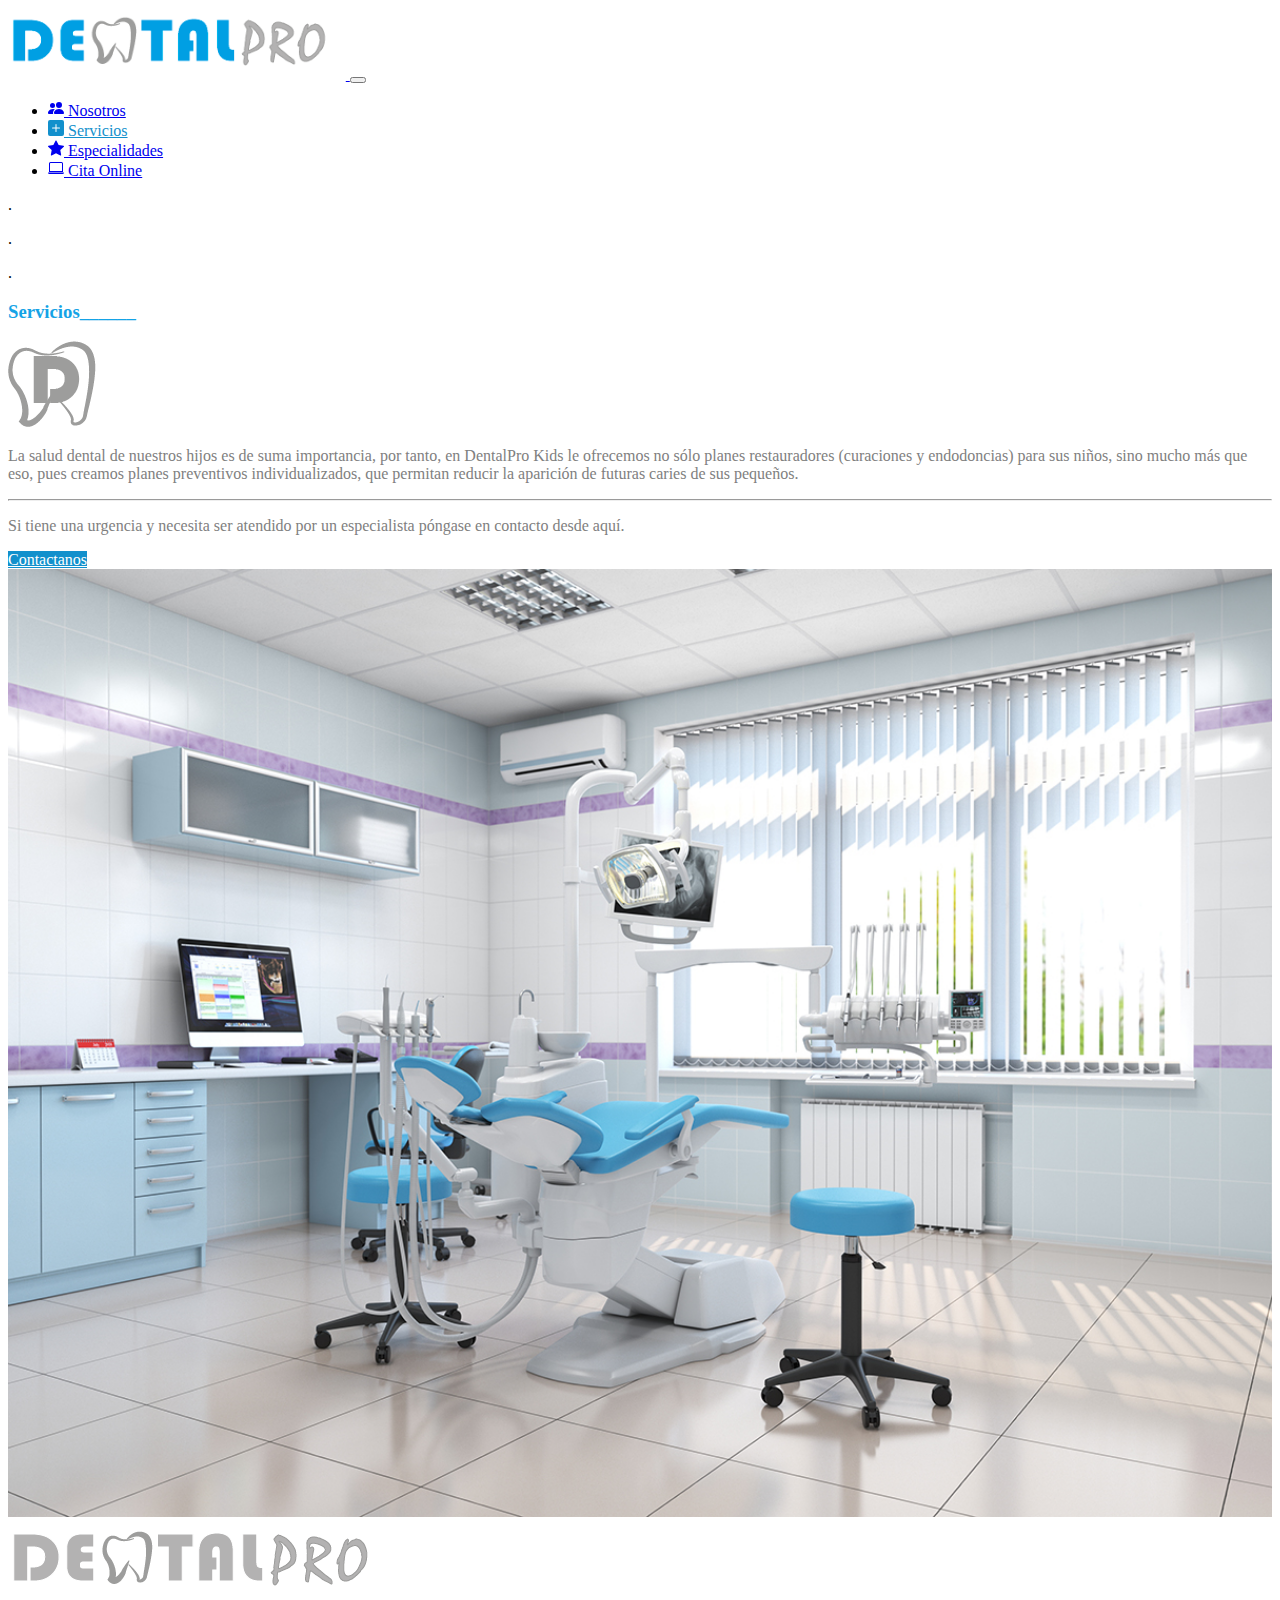
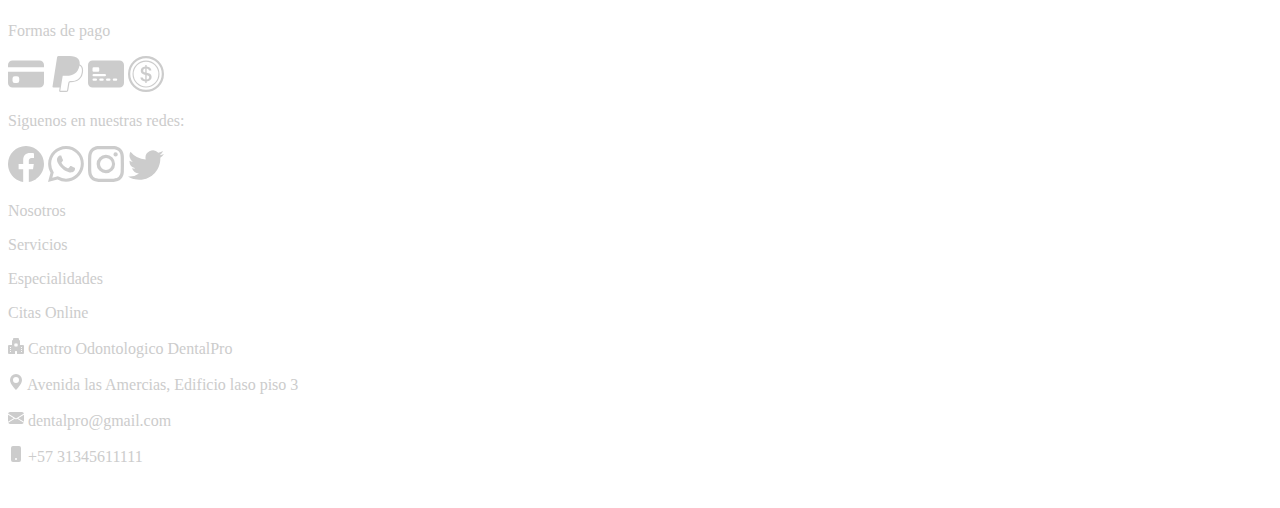
<file: servicios.html>
<!DOCTYPE html>
<html lang="en">
  <head>
    <!-- Required meta tags -->
    <meta charset="utf-8" />
    <meta name="viewport" content="width=device-width, initial-scale=1" />

    <!-- Bootstrap CSS -->
    <link
      href="https://cdn.jsdelivr.net/npm/bootstrap@5.1.3/dist/css/bootstrap.min.css"
      rel="stylesheet"
      integrity="sha384-1BmE4kWBq78iYhFldvKuhfTAU6auU8tT94WrHftjDbrCEXSU1oBoqyl2QvZ6jIW3"
      crossorigin="anonymous"
    />

    <link
      href="https://cdnjs.cloudflare.com/ajax/libs/font-awesome/6.1.1/css/all.min.css"
      rel="stylesheet"
    />

    <link href="static/css/style.css" rel="stylesheet" />
    <title>DentalPro</title>
  </head>
  <body>
    <nav class="navbar navbar-expand-lg navbar-light bg-light fixed-top">
      <div class="container-fluid container">
        <a class="navbar-brand" href="index.html">
          <img id="logo-main" class="img-fluid" src="static/fonts/logo.png" />
        </a>
        <button
          class="navbar-toggler"
          type="button"
          data-bs-toggle="collapse"
          data-bs-target="#navbarSupportedContent"
          aria-controls="navbarSupportedContent"
          aria-expanded="false"
          aria-label="Toggle navigation"
        >
          <span class="navbar-toggler-icon"></span>
        </button>
        <div class="collapse navbar-collapse" id="navbarSupportedContent">
          <ul class="navbar-nav me-auto mb-2 mb-lg-0"></ul>
          <div class="d-flex">
            <ul class="navbar-nav me-auto mb-2 mb-lg-0">
              <li class="nav-item">
                <a class="nav-link" aria-current="page" href="nosotros.html">
                  <svg xmlns="http://www.w3.org/2000/svg" width="16" height="16" fill="currentColor" class="bi bi-people-fill" viewBox="0 0 16 16">
                    <path d="M7 14s-1 0-1-1 1-4 5-4 5 3 5 4-1 1-1 1H7zm4-6a3 3 0 1 0 0-6 3 3 0 0 0 0 6z"/>
                    <path fill-rule="evenodd" d="M5.216 14A2.238 2.238 0 0 1 5 13c0-1.355.68-2.75 1.936-3.72A6.325 6.325 0 0 0 5 9c-4 0-5 3-5 4s1 1 1 1h4.216z"/>
                    <path d="M4.5 8a2.5 2.5 0 1 0 0-5 2.5 2.5 0 0 0 0 5z"/>
                  </svg>
                  Nosotros
                </a>
              </li>
              <li class="nav-item">
                <a class="nav-link" href="servicios.html" style="color:#1290cc" >
                  <svg xmlns="http://www.w3.org/2000/svg" width="16" height="16" fill="currentColor" class="bi bi-plus-square-fill" viewBox="0 0 16 16">
                    <path d="M2 0a2 2 0 0 0-2 2v12a2 2 0 0 0 2 2h12a2 2 0 0 0 2-2V2a2 2 0 0 0-2-2H2zm6.5 4.5v3h3a.5.5 0 0 1 0 1h-3v3a.5.5 0 0 1-1 0v-3h-3a.5.5 0 0 1 0-1h3v-3a.5.5 0 0 1 1 0z"/>
                  </svg>
                  Servicios</a>
              </li>
              <li class="nav-item">
                <a class="nav-link "
                  href="especialidades.html"
                >
                <svg xmlns="http://www.w3.org/2000/svg" width="16" height="16" fill="currentColor" class="bi bi-star-fill" viewBox="0 0 16 16">
                  <path d="M3.612 15.443c-.386.198-.824-.149-.746-.592l.83-4.73L.173 6.765c-.329-.314-.158-.888.283-.95l4.898-.696L7.538.792c.197-.39.73-.39.927 0l2.184 4.327 4.898.696c.441.062.612.636.282.95l-3.522 3.356.83 4.73c.078.443-.36.79-.746.592L8 13.187l-4.389 2.256z"/>
                </svg>
                  Especialidades
                </a>
                
              </li>
              <li class="nav-item">
                <a class="nav-link" href="cita_online.html" >
                  <svg xmlns="http://www.w3.org/2000/svg" width="16" height="16" fill="currentColor" class="bi bi-laptop" viewBox="0 0 16 16">
                    <path d="M13.5 3a.5.5 0 0 1 .5.5V11H2V3.5a.5.5 0 0 1 .5-.5h11zm-11-1A1.5 1.5 0 0 0 1 3.5V12h14V3.5A1.5 1.5 0 0 0 13.5 2h-11zM0 12.5h16a1.5 1.5 0 0 1-1.5 1.5h-13A1.5 1.5 0 0 1 0 12.5z"/>
                  </svg>
                  Cita Online</a>
              </li>
            </ul>
          </div>
        </div>
      </div>
    </nav>

    <!--- section -->
    <div>
        <p>.</p>
        <p>.</p>
        <p>.</p>
    </div>

    <div class="container mt-5">
        <div class="row " style="color:gray" >
            <div class="col-md-6">
                <h3 style="color:#15a3e6" >Servicios______</h3>
                <div class="text-center mt-3 mb-3">
                    <img src="static/fonts/logo_sll.png" class="img-fluid" >
                </div>
                <p>La salud dental de nuestros hijos es de suma importancia, por tanto, en DentalPro Kids le ofrecemos no sólo planes restauradores (curaciones y endodoncias) para sus niños, sino mucho más que eso, pues creamos planes preventivos individualizados, que permitan reducir la aparición de futuras caries de sus pequeños. 

                </p>
                <hr>
                <p>
                    Si tiene una urgencia y necesita ser atendido por  un especialista póngase en contacto desde aquí.
                </p>

                <a style="background-color:#1290cc; color:white"  href="cita_online.html" class="btn mt-4" >Contactanos</a>
            </div>
            <div id="col-2" class="col-md-6">
                <img src="static/images/servicio.jpg" class="img-fluid" style="height:100%; width:100%" >
            </div>
        </div>
    </div>



    <!--- footer-->

    <footer class="bg-dark mt-5">
      <div class="container">
        <div class="row" style="color: #cccccc">
          <div class="col-md-3 mt-5 mb-5" >
            <img src="static/fonts/logo_light.png" class="img-fluid" />
            <div class="container m-auto">
              <p>Formas de pago</p>
              <svg
                xmlns="http://www.w3.org/2000/svg"
                width="36"
                height="36"
                fill="currentColor"
                class="bi bi-credit-card-fill"
                viewBox="0 0 16 16"
              >
                <path
                  d="M0 4a2 2 0 0 1 2-2h12a2 2 0 0 1 2 2v1H0V4zm0 3v5a2 2 0 0 0 2 2h12a2 2 0 0 0 2-2V7H0zm3 2h1a1 1 0 0 1 1 1v1a1 1 0 0 1-1 1H3a1 1 0 0 1-1-1v-1a1 1 0 0 1 1-1z"
                />
              </svg>

              <svg
                xmlns="http://www.w3.org/2000/svg"
                width="36"
                height="36"
                fill="currentColor"
                class="bi bi-paypal"
                viewBox="0 0 16 16"
              >
                <path
                  d="M14.06 3.713c.12-1.071-.093-1.832-.702-2.526C12.628.356 11.312 0 9.626 0H4.734a.7.7 0 0 0-.691.59L2.005 13.509a.42.42 0 0 0 .415.486h2.756l-.202 1.28a.628.628 0 0 0 .62.726H8.14c.429 0 .793-.31.862-.731l.025-.13.48-3.043.03-.164.001-.007a.351.351 0 0 1 .348-.297h.38c1.266 0 2.425-.256 3.345-.91.379-.27.712-.603.993-1.005a4.942 4.942 0 0 0 .88-2.195c.242-1.246.13-2.356-.57-3.154a2.687 2.687 0 0 0-.76-.59l-.094-.061ZM6.543 8.82a.695.695 0 0 1 .321-.079H8.3c2.82 0 5.027-1.144 5.672-4.456l.003-.016c.217.124.4.27.548.438.546.623.679 1.535.45 2.71-.272 1.397-.866 2.307-1.663 2.874-.802.57-1.842.815-3.043.815h-.38a.873.873 0 0 0-.863.734l-.03.164-.48 3.043-.024.13-.001.004a.352.352 0 0 1-.348.296H5.595a.106.106 0 0 1-.105-.123l.208-1.32.845-5.214Z"
                />
              </svg>

              <svg
                xmlns="http://www.w3.org/2000/svg"
                width="36"
                height="36"
                fill="currentColor"
                class="bi bi-credit-card-2-front-fill"
                viewBox="0 0 16 16"
              >
                <path
                  d="M0 4a2 2 0 0 1 2-2h12a2 2 0 0 1 2 2v8a2 2 0 0 1-2 2H2a2 2 0 0 1-2-2V4zm2.5 1a.5.5 0 0 0-.5.5v1a.5.5 0 0 0 .5.5h2a.5.5 0 0 0 .5-.5v-1a.5.5 0 0 0-.5-.5h-2zm0 3a.5.5 0 0 0 0 1h5a.5.5 0 0 0 0-1h-5zm0 2a.5.5 0 0 0 0 1h1a.5.5 0 0 0 0-1h-1zm3 0a.5.5 0 0 0 0 1h1a.5.5 0 0 0 0-1h-1zm3 0a.5.5 0 0 0 0 1h1a.5.5 0 0 0 0-1h-1zm3 0a.5.5 0 0 0 0 1h1a.5.5 0 0 0 0-1h-1z"
                />
              </svg>

              <svg
                xmlns="http://www.w3.org/2000/svg"
                width="36"
                height="36"
                fill="currentColor"
                class="bi bi-coin"
                viewBox="0 0 16 16"
              >
                <path
                  d="M5.5 9.511c.076.954.83 1.697 2.182 1.785V12h.6v-.709c1.4-.098 2.218-.846 2.218-1.932 0-.987-.626-1.496-1.745-1.76l-.473-.112V5.57c.6.068.982.396 1.074.85h1.052c-.076-.919-.864-1.638-2.126-1.716V4h-.6v.719c-1.195.117-2.01.836-2.01 1.853 0 .9.606 1.472 1.613 1.707l.397.098v2.034c-.615-.093-1.022-.43-1.114-.9H5.5zm2.177-2.166c-.59-.137-.91-.416-.91-.836 0-.47.345-.822.915-.925v1.76h-.005zm.692 1.193c.717.166 1.048.435 1.048.91 0 .542-.412.914-1.135.982V8.518l.087.02z"
                />
                <path
                  d="M8 15A7 7 0 1 1 8 1a7 7 0 0 1 0 14zm0 1A8 8 0 1 0 8 0a8 8 0 0 0 0 16z"
                />
                <path
                  d="M8 13.5a5.5 5.5 0 1 1 0-11 5.5 5.5 0 0 1 0 11zm0 .5A6 6 0 1 0 8 2a6 6 0 0 0 0 12z"
                />
              </svg>
            </div>
          </div>

          <div class="col-md-3 mt-5 text-center" >
            <p class="mt-4">Siguenos en nuestras redes:</p>
            <div class="container m-auto">
              <svg
                xmlns="http://www.w3.org/2000/svg"
                width="36"
                height="36"
                fill="currentColor"
                class="bi bi-facebook"
                viewBox="0 0 16 16"
              >
                <path
                  d="M16 8.049c0-4.446-3.582-8.05-8-8.05C3.58 0-.002 3.603-.002 8.05c0 4.017 2.926 7.347 6.75 7.951v-5.625h-2.03V8.05H6.75V6.275c0-2.017 1.195-3.131 3.022-3.131.876 0 1.791.157 1.791.157v1.98h-1.009c-.993 0-1.303.621-1.303 1.258v1.51h2.218l-.354 2.326H9.25V16c3.824-.604 6.75-3.934 6.75-7.951z"
                />
              </svg>

              <svg
                xmlns="http://www.w3.org/2000/svg"
                width="36"
                height="36"
                fill="currentColor"
                class="bi bi-whatsapp"
                viewBox="0 0 16 16"
              >
                <path
                  d="M13.601 2.326A7.854 7.854 0 0 0 7.994 0C3.627 0 .068 3.558.064 7.926c0 1.399.366 2.76 1.057 3.965L0 16l4.204-1.102a7.933 7.933 0 0 0 3.79.965h.004c4.368 0 7.926-3.558 7.93-7.93A7.898 7.898 0 0 0 13.6 2.326zM7.994 14.521a6.573 6.573 0 0 1-3.356-.92l-.24-.144-2.494.654.666-2.433-.156-.251a6.56 6.56 0 0 1-1.007-3.505c0-3.626 2.957-6.584 6.591-6.584a6.56 6.56 0 0 1 4.66 1.931 6.557 6.557 0 0 1 1.928 4.66c-.004 3.639-2.961 6.592-6.592 6.592zm3.615-4.934c-.197-.099-1.17-.578-1.353-.646-.182-.065-.315-.099-.445.099-.133.197-.513.646-.627.775-.114.133-.232.148-.43.05-.197-.1-.836-.308-1.592-.985-.59-.525-.985-1.175-1.103-1.372-.114-.198-.011-.304.088-.403.087-.088.197-.232.296-.346.1-.114.133-.198.198-.33.065-.134.034-.248-.015-.347-.05-.099-.445-1.076-.612-1.47-.16-.389-.323-.335-.445-.34-.114-.007-.247-.007-.38-.007a.729.729 0 0 0-.529.247c-.182.198-.691.677-.691 1.654 0 .977.71 1.916.81 2.049.098.133 1.394 2.132 3.383 2.992.47.205.84.326 1.129.418.475.152.904.129 1.246.08.38-.058 1.171-.48 1.338-.943.164-.464.164-.86.114-.943-.049-.084-.182-.133-.38-.232z"
                />
              </svg>

              <svg
                xmlns="http://www.w3.org/2000/svg"
                width="36"
                height="36"
                fill="currentColor"
                class="bi bi-instagram"
                viewBox="0 0 16 16"
              >
                <path
                  d="M8 0C5.829 0 5.556.01 4.703.048 3.85.088 3.269.222 2.76.42a3.917 3.917 0 0 0-1.417.923A3.927 3.927 0 0 0 .42 2.76C.222 3.268.087 3.85.048 4.7.01 5.555 0 5.827 0 8.001c0 2.172.01 2.444.048 3.297.04.852.174 1.433.372 1.942.205.526.478.972.923 1.417.444.445.89.719 1.416.923.51.198 1.09.333 1.942.372C5.555 15.99 5.827 16 8 16s2.444-.01 3.298-.048c.851-.04 1.434-.174 1.943-.372a3.916 3.916 0 0 0 1.416-.923c.445-.445.718-.891.923-1.417.197-.509.332-1.09.372-1.942C15.99 10.445 16 10.173 16 8s-.01-2.445-.048-3.299c-.04-.851-.175-1.433-.372-1.941a3.926 3.926 0 0 0-.923-1.417A3.911 3.911 0 0 0 13.24.42c-.51-.198-1.092-.333-1.943-.372C10.443.01 10.172 0 7.998 0h.003zm-.717 1.442h.718c2.136 0 2.389.007 3.232.046.78.035 1.204.166 1.486.275.373.145.64.319.92.599.28.28.453.546.598.92.11.281.24.705.275 1.485.039.843.047 1.096.047 3.231s-.008 2.389-.047 3.232c-.035.78-.166 1.203-.275 1.485a2.47 2.47 0 0 1-.599.919c-.28.28-.546.453-.92.598-.28.11-.704.24-1.485.276-.843.038-1.096.047-3.232.047s-2.39-.009-3.233-.047c-.78-.036-1.203-.166-1.485-.276a2.478 2.478 0 0 1-.92-.598 2.48 2.48 0 0 1-.6-.92c-.109-.281-.24-.705-.275-1.485-.038-.843-.046-1.096-.046-3.233 0-2.136.008-2.388.046-3.231.036-.78.166-1.204.276-1.486.145-.373.319-.64.599-.92.28-.28.546-.453.92-.598.282-.11.705-.24 1.485-.276.738-.034 1.024-.044 2.515-.045v.002zm4.988 1.328a.96.96 0 1 0 0 1.92.96.96 0 0 0 0-1.92zm-4.27 1.122a4.109 4.109 0 1 0 0 8.217 4.109 4.109 0 0 0 0-8.217zm0 1.441a2.667 2.667 0 1 1 0 5.334 2.667 2.667 0 0 1 0-5.334z"
                />
              </svg>

              <svg
                xmlns="http://www.w3.org/2000/svg"
                width="36"
                height="36"
                fill="currentColor"
                class="bi bi-twitter"
                viewBox="0 0 16 16"
              >
                <path
                  d="M5.026 15c6.038 0 9.341-5.003 9.341-9.334 0-.14 0-.282-.006-.422A6.685 6.685 0 0 0 16 3.542a6.658 6.658 0 0 1-1.889.518 3.301 3.301 0 0 0 1.447-1.817 6.533 6.533 0 0 1-2.087.793A3.286 3.286 0 0 0 7.875 6.03a9.325 9.325 0 0 1-6.767-3.429 3.289 3.289 0 0 0 1.018 4.382A3.323 3.323 0 0 1 .64 6.575v.045a3.288 3.288 0 0 0 2.632 3.218 3.203 3.203 0 0 1-.865.115 3.23 3.23 0 0 1-.614-.057 3.283 3.283 0 0 0 3.067 2.277A6.588 6.588 0 0 1 .78 13.58a6.32 6.32 0 0 1-.78-.045A9.344 9.344 0 0 0 5.026 15z"
                />
              </svg>
            </div>
          </div>

          <div class="col-md-2 mt-5" >
            <p>Nosotros</p>
            <p>Servicios</p>
            <p>Especialidades</p>
            <p>Citas Online</p>
          </div>

          <div class="col-md-4 mt-5" >
            <p>
              <svg
                xmlns="http://www.w3.org/2000/svg"
                width="16"
                height="16"
                fill="currentColor"
                class="bi bi-hospital-fill"
                viewBox="0 0 16 16"
              >
                <path
                  d="M6 0a1 1 0 0 0-1 1v1a1 1 0 0 0-1 1v4H1a1 1 0 0 0-1 1v7a1 1 0 0 0 1 1h6v-2.5a.5.5 0 0 1 .5-.5h1a.5.5 0 0 1 .5.5V16h6a1 1 0 0 0 1-1V8a1 1 0 0 0-1-1h-3V3a1 1 0 0 0-1-1V1a1 1 0 0 0-1-1H6Zm2.5 5.034v1.1l.953-.55.5.867L9 7l.953.55-.5.866-.953-.55v1.1h-1v-1.1l-.953.55-.5-.866L7 7l-.953-.55.5-.866.953.55v-1.1h1ZM2.25 9h.5a.25.25 0 0 1 .25.25v.5a.25.25 0 0 1-.25.25h-.5A.25.25 0 0 1 2 9.75v-.5A.25.25 0 0 1 2.25 9Zm0 2h.5a.25.25 0 0 1 .25.25v.5a.25.25 0 0 1-.25.25h-.5a.25.25 0 0 1-.25-.25v-.5a.25.25 0 0 1 .25-.25ZM2 13.25a.25.25 0 0 1 .25-.25h.5a.25.25 0 0 1 .25.25v.5a.25.25 0 0 1-.25.25h-.5a.25.25 0 0 1-.25-.25v-.5ZM13.25 9h.5a.25.25 0 0 1 .25.25v.5a.25.25 0 0 1-.25.25h-.5a.25.25 0 0 1-.25-.25v-.5a.25.25 0 0 1 .25-.25ZM13 11.25a.25.25 0 0 1 .25-.25h.5a.25.25 0 0 1 .25.25v.5a.25.25 0 0 1-.25.25h-.5a.25.25 0 0 1-.25-.25v-.5Zm.25 1.75h.5a.25.25 0 0 1 .25.25v.5a.25.25 0 0 1-.25.25h-.5a.25.25 0 0 1-.25-.25v-.5a.25.25 0 0 1 .25-.25Z"
                />
              </svg>
              Centro Odontologico DentalPro
            </p>

            <p>
              <svg
                xmlns="http://www.w3.org/2000/svg"
                width="16"
                height="16"
                fill="currentColor"
                class="bi bi-geo-alt-fill"
                viewBox="0 0 16 16"
              >
                <path
                  d="M8 16s6-5.686 6-10A6 6 0 0 0 2 6c0 4.314 6 10 6 10zm0-7a3 3 0 1 1 0-6 3 3 0 0 1 0 6z"
                />
              </svg>
              Avenida las Amercias, Edificio laso piso 3
            </p>

            <p>
              <svg
                xmlns="http://www.w3.org/2000/svg"
                width="16"
                height="16"
                fill="currentColor"
                class="bi bi-envelope-fill"
                viewBox="0 0 16 16"
              >
                <path
                  d="M.05 3.555A2 2 0 0 1 2 2h12a2 2 0 0 1 1.95 1.555L8 8.414.05 3.555ZM0 4.697v7.104l5.803-3.558L0 4.697ZM6.761 8.83l-6.57 4.027A2 2 0 0 0 2 14h12a2 2 0 0 0 1.808-1.144l-6.57-4.027L8 9.586l-1.239-.757Zm3.436-.586L16 11.801V4.697l-5.803 3.546Z"
                />
              </svg>
              dentalpro@gmail.com
            </p>

            <p>
              <svg
                xmlns="http://www.w3.org/2000/svg"
                width="16"
                height="16"
                fill="currentColor"
                class="bi bi-phone-fill"
                viewBox="0 0 16 16"
              >
                <path
                  d="M3 2a2 2 0 0 1 2-2h6a2 2 0 0 1 2 2v12a2 2 0 0 1-2 2H5a2 2 0 0 1-2-2V2zm6 11a1 1 0 1 0-2 0 1 1 0 0 0 2 0z"
                />
              </svg>
              +57 31345611111
            </p>
          </div>
        </div>
      </div>
      <div class="bg-dark text-center p-2" style="color:white">
        &copy DentalPro | HARVY ROSERO 2022
      </div>
    </footer>

    <script
      src="https://cdn.jsdelivr.net/npm/bootstrap@5.1.3/dist/js/bootstrap.bundle.min.js"
      integrity="sha384-ka7Sk0Gln4gmtz2MlQnikT1wXgYsOg+OMhuP+IlRH9sENBO0LRn5q+8nbTov4+1p"
      crossorigin="anonymous"
    ></script>
  </body>
</html>
</file>
<file: static/css/style.css>
#icon-es{
    height: 4rem;
}

#logo-main{
    height: 4.5rem;
}

#texto-grande{
    font-size: 1.5rem;
    margin-left: 3%
}
#info-carousel{
    background-color: rgb(0, 0, 0);
    opacity: 0.6;
}

#info{
    opacity: none;
}
#contenido{
    margin-top: 50%;
}
@media screen and (max-width: 768px) {
    #logo-main{
        height: 3.5rem;
    }
    #col-2{
        margin-top: 2rem;
    }
    
}
</file>
